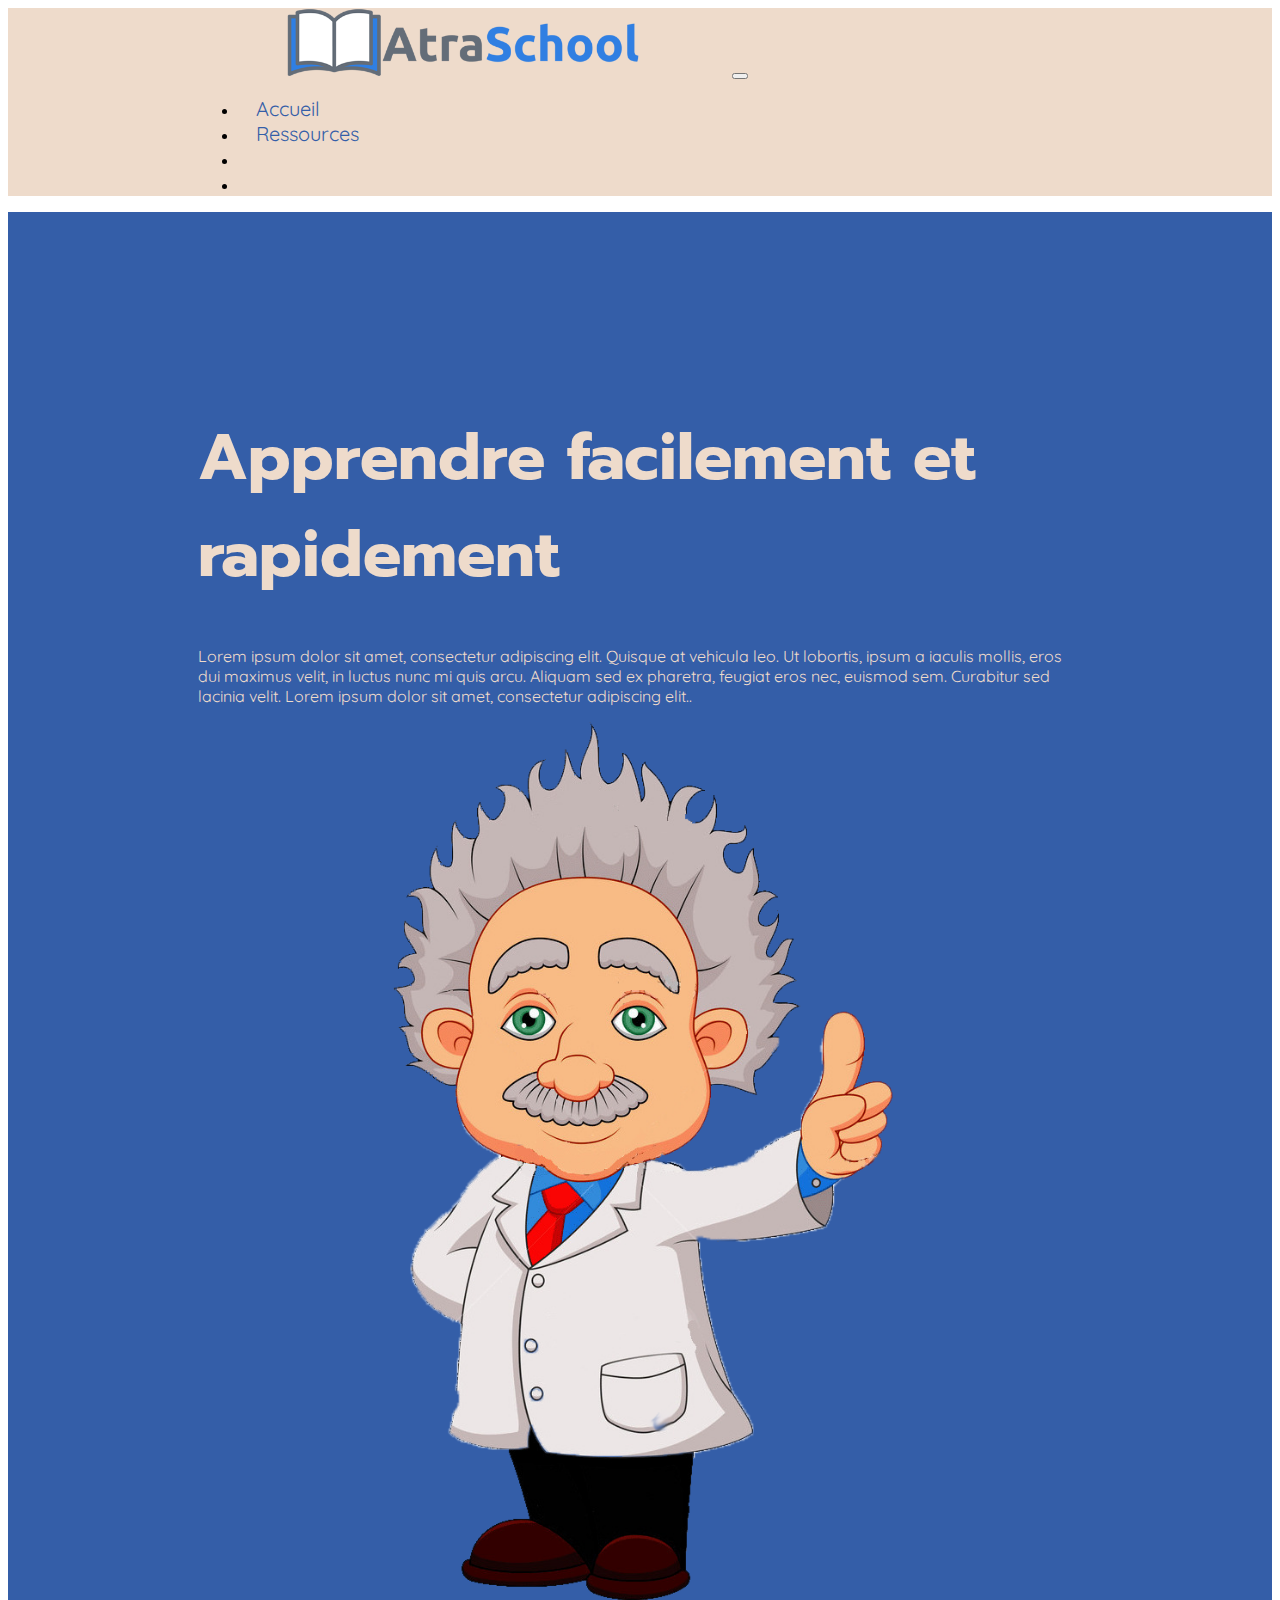
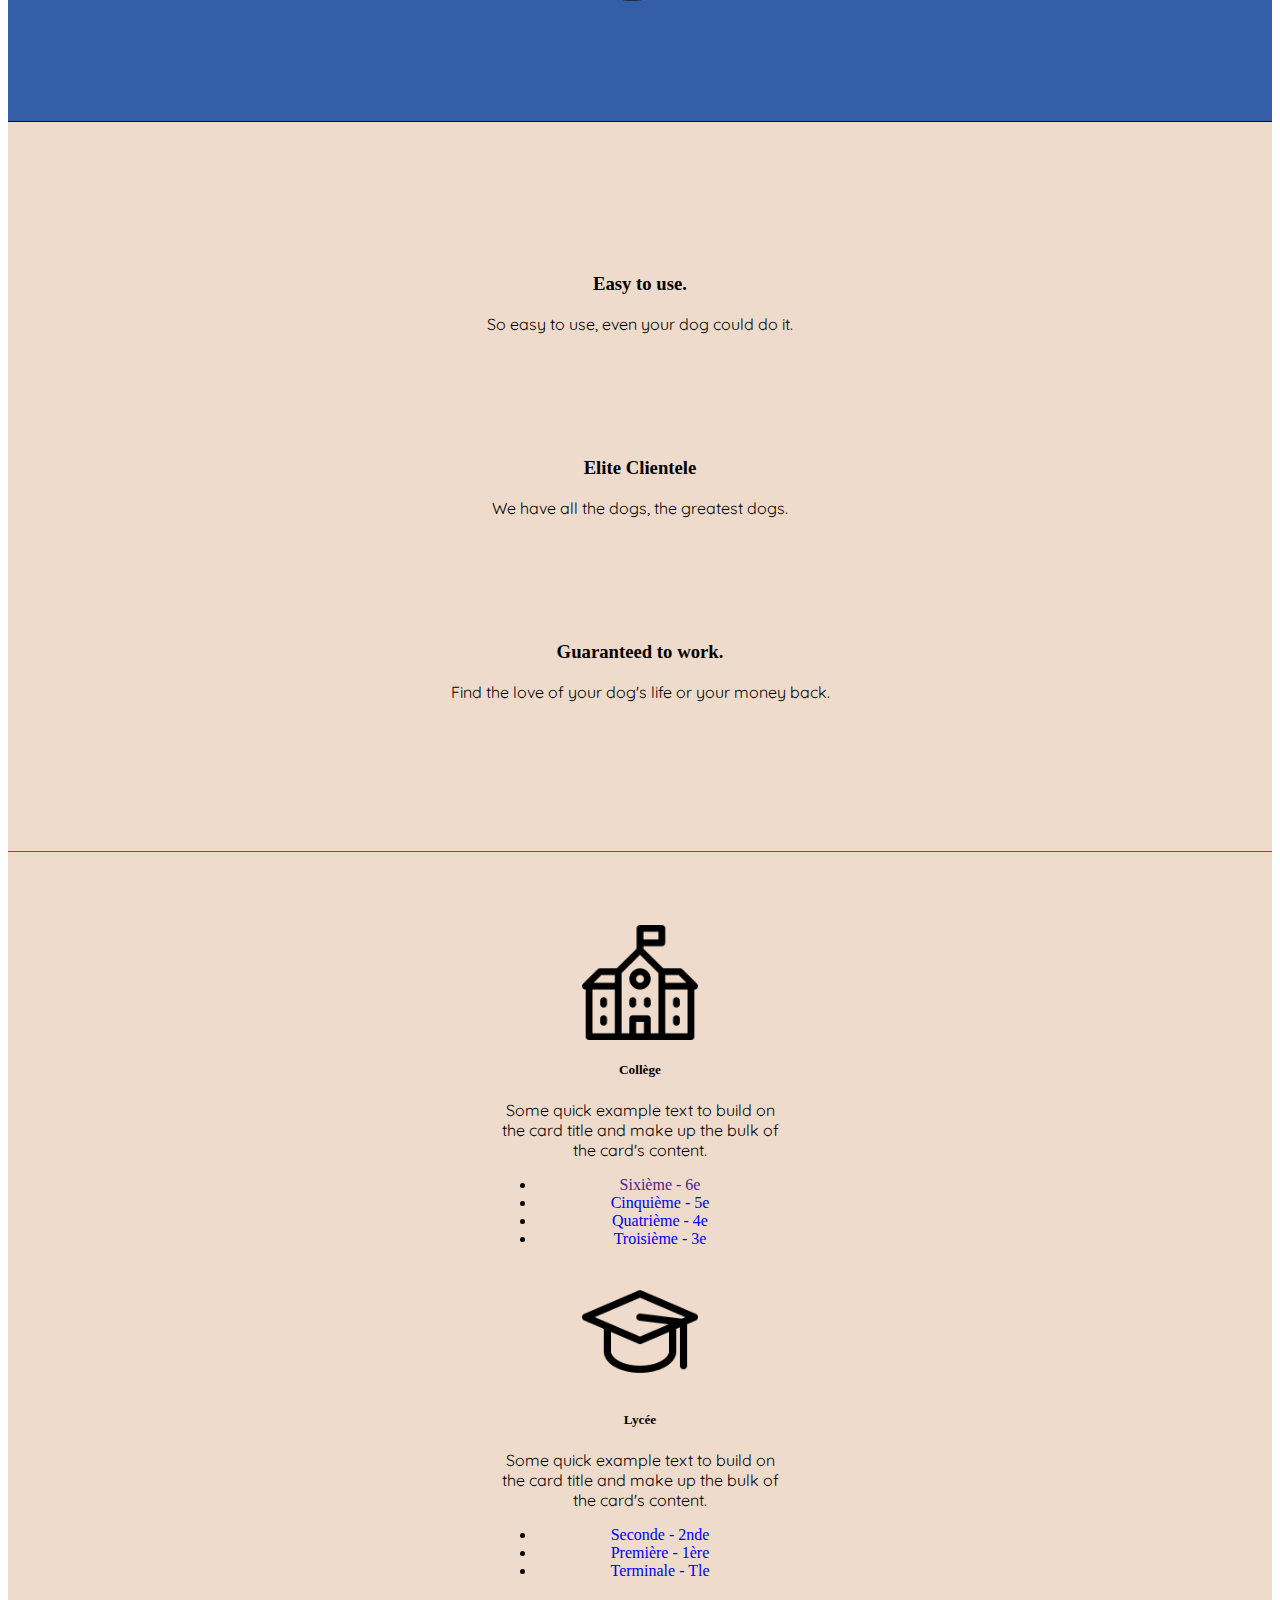
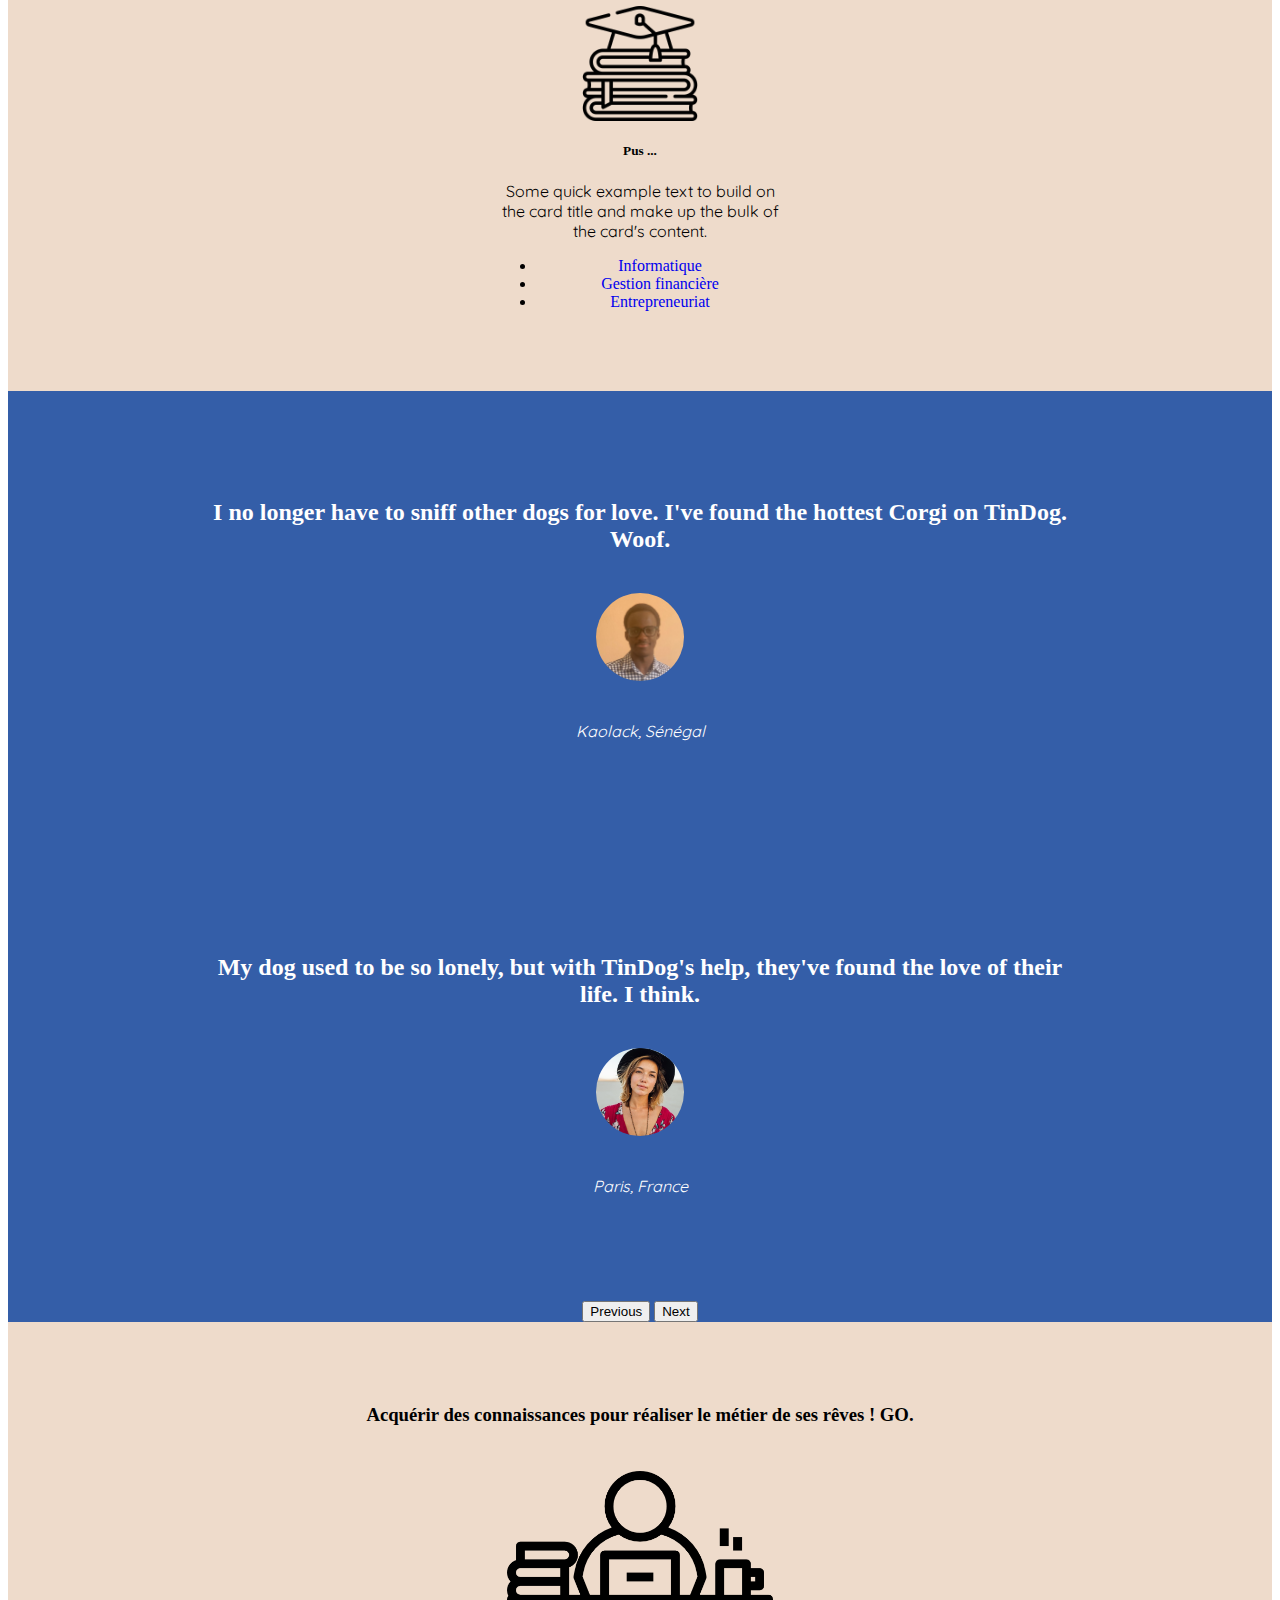
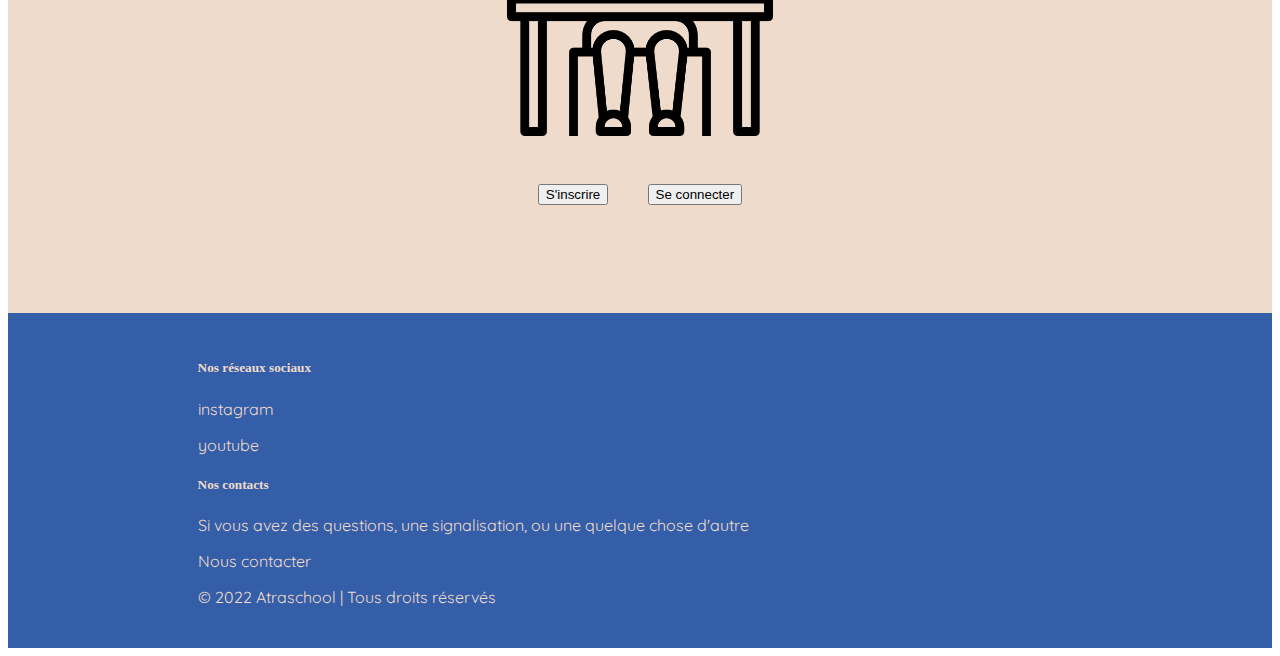
<file: index.html>
<!DOCTYPE html>
<html lang="fr" dir="ltr">

<head>
  <meta charset="utf-8">
  <title>AtraSchool</title>

  <link rel="icon" href="images/icon-logo.png">
  <!-- Google fONT -->
  <link rel="preconnect" href="https://fonts.googleapis.com">
  <link rel="preconnect" href="https://fonts.gstatic.com" crossorigin>
  <link href="https://fonts.googleapis.com/css2?family=Josefin+Sans:wght@500&family=Prompt:wght@500&family=Quicksand&display=swap" rel="stylesheet">

  <!-- CSS Stylesheet -->
  <link href="https://cdn.jsdelivr.net/npm/bootstrap@5.2.0-beta1/dist/css/bootstrap.min.css" rel="stylesheet" integrity="sha384-0evHe/X+R7YkIZDRvuzKMRqM+OrBnVFBL6DOitfPri4tjfHxaWutUpFmBp4vmVor" crossorigin="anonymous">
  <script src="https://cdn.jsdelivr.net/npm/bootstrap@5.2.0-beta1/dist/js/bootstrap.bundle.min.js" integrity="sha384-pprn3073KE6tl6bjs2QrFaJGz5/SUsLqktiwsUTF55Jfv3qYSDhgCecCxMW52nD2" crossorigin="anonymous"></script>
  <link rel="stylesheet" href="css/styles.css">

  <!-- Font Awesome -->
  <link rel="stylesheet" href="https://cdnjs.cloudflare.com/ajax/libs/font-awesome/6.1.1/css/all.min.css" integrity="sha512-KfkfwYDsLkIlwQp6LFnl8zNdLGxu9YAA1QvwINks4PhcElQSvqcyVLLD9aMhXd13uQjoXtEKNosOWaZqXgel0g==" crossorigin="anonymous"
    referrerpolicy="no-referrer" />
</head>

<body>
  <!-- Top -->
  <section id="top">
    <div class="top-navbar">

      <nav class="navbar navbar-expand-lg navbar-light">
        <a class="navbar-brand" href="#"><img class="brand" src="images/logo.png" alt="atraschool-logo"></a>
        <button class="navbar-toggler" type="button" data-bs-toggle="collapse" data-bs-target="#navbarNav" aria-controls="navbarNav" aria-expanded="false" aria-label="Toggle navigation">
          <span class="navbar-toggler-icon"></span>
        </button>
        <div class="collapse navbar-collapse" id="navbarNav">
          <ul class="navbar-nav ms-auto">
            <li class="nav-item">
              <a class="nav-link" href="index.html">Accueil</a>
            </li>
            <li class="nav-item">
              <a class="nav-link" href="#ressources">Ressources</a>
            </li>
            <li class="nav-item">
              <a class="nav-link btn-sign-up" href="sign-up.html"><i class="fa-solid fa-user-plus"></i></a>
            </li>
            <li class="nav-item btn-sign-in">
              <a class="nav-link" href="sign-in.html"><i class="fa-solid fa-right-to-bracket"></i></a>
            </li>
          </ul>
        </div>
      </nav>
    </div>
  </section>

  <!--<embed src="documents/h-l1-tle.pdf" width="80%"  height="50%" type='application/pdf'/>-->
  <!-- home presentation -->
  <section id="home-presentation">
    <div class="row">
      <div class="text-presentation col-lg-6">
        <h1>Apprendre facilement et rapidement</h1>
        <p>Lorem ipsum dolor sit amet, consectetur adipiscing elit. Quisque at vehicula leo.
          Ut lobortis, ipsum a iaculis mollis, eros dui maximus velit, in luctus nunc mi quis arcu.
          Aliquam sed ex pharetra, feugiat eros nec, euismod sem. Curabitur sed lacinia velit. Lorem
          ipsum dolor sit amet, consectetur adipiscing elit..</p>
      </div>
      <div class="mascotte-block col-lg-6">
        <img class="mascotte-einstein" src="images/mascotte-einstein.png" alt="mascotte-einstein">
      </div>
    </div>
  </section>

  <!-- features -->
  <section id="features">
    <div class="row ft-row">
      <div class="col-lg-4 ft-col-lg-4">
        <i class="fa-solid fa-circle-check ft-icons fa-4px"></i>
        <h3>Easy to use.</h3>
        <p>So easy to use, even your dog could do it.</p>
      </div>
      <div class="col-lg-4  ft-col-lg-4">
        <i class="fa-solid fa-bullseye ft-icons fa-4px"></i>
        <h3>Elite Clientele</h3>
        <p>We have all the dogs, the greatest dogs.</p>
      </div>
      <div class="col-lg-4  ft-col-lg-4 fa-4px">
        <i class="fa-solid fa-heart ft-icons"></i>
        <h3>Guaranteed to work.</h3>
        <p>Find the love of your dog's life or your money back.</p>
      </div>
    </div>
  </section>
  <!-- cours -->
  <section id="ressources">
    <div class="row card-group-course">
      <div class="col-lg-4 col-md-4 col-sm-12">
        <div class="card" style="width: 18rem;">
          <div class="container-img-card-course">
            <img src="images/school.png" class="card-img-top" alt="school-img">
          </div>

          <div class="card-body">
            <h5 class="card-title">Collège</h5>
            <p class="card-text">Some quick example text to build on the card title and make up the bulk of the card's content.</p>
          </div>
          <ul class="list-group list-group-flush">
            <li class="list-group-item"><a href="">Sixième - 6e </a></li>
            <li class="list-group-item"><a href="#">Cinquième - 5e </a></li>
            <li class="list-group-item"><a href="#">Quatrième - 4e </a></li>
            <li class="list-group-item"><a href="#">Troisième - 3e </a></li>
          </ul>
        </div>
      </div>

      <div class="col-lg-4 col-md-4 col-sm-12">
        <div class="card " style="width: 18rem;">
          <div class="container-img-card-course">
            <img src="images/graduation-hat.png" class="card-img-top" alt="graduation-hat-img">
          </div>
          <div class="card-body">
            <h5 class="card-title">Lycée</h5>
            <p class="card-text">Some quick example text to build on the card title and make up the bulk of the card's content.</p>
          </div>
          <ul class="list-group list-group-flush">
            <li class="list-group-item"><a href="#">Seconde - 2nde </a></li>
            <li class="list-group-item"><a href="#">Première - 1ère </a></li>
            <li class="list-group-item"><a href="Tle.html">Terminale - Tle </a></li>
          </ul>
        </div>
      </div>

      <div class="col-lg-4 col-md-4 col-sm-12">
        <div class="card " style="width: 18rem;">
          <div class="container-img-card-course">
            <img src="images/education.png" class="card-img-top" alt="education-card-img">
          </div>
          <div class="card-body">
            <h5 class="card-title">Pus ...</h5>
            <p class="card-text">Some quick example text to build on the card title and make up the bulk of the card's content.</p>
          </div>
          <ul class="list-group list-group-flush">
            <li class="list-group-item"><a href="#">Informatique </a></li>
            <li class="list-group-item"><a href="#">Gestion financière</a></li>
            <li class="list-group-item"><a href="#">Entrepreneuriat</a></li>
          </ul>
        </div>
      </div>

    </div>
  </section>

  <!-- exercices -->
  <section id="exercices">

  </section>


  <!-- testimonials -->
  <section id="testimonials">
    <div id="carouselExampleControls" class="carousel slide" data-bs-ride="carousel">
      <div class="carousel-inner">
        <div class="carousel-item active">
          <h2>I no longer have to sniff other dogs for love. I've found the hottest Corgi on TinDog. Woof.</h2>
          <img class="testimonial-img" src="images/pape.jpeg" alt="dog-profile">
          <p class="place">Kaolack, Sénégal</p>
        </div>
        <div class="carousel-item">
          <h2 class="testimonial-text">My dog used to be so lonely, but with TinDog's help, they've found the love of their life. I think.</h2>
          <img class="testimonial-img" src="images/lady-img.jpg" alt="lady-profile">
          <p class="place">Paris, France</p>
        </div>
      </div>
      <button class="carousel-control-prev" type="button" data-bs-target="#carouselExampleControls" data-bs-slide="prev">
        <span class="carousel-control-prev-icon" aria-hidden="true"></span>
        <span class="visually-hidden">Previous</span>
      </button>
      <button class="carousel-control-next" type="button" data-bs-target="#carouselExampleControls" data-bs-slide="next">
        <span class="carousel-control-next-icon" aria-hidden="true"></span>
        <span class="visually-hidden">Next</span>
      </button>
    </div>
  </section>


  <!-- call to action -->
  <section id="cta">
    <h3 class="cta-h3">Acquérir des connaissances pour réaliser le métier de ses rêves ! GO.</h3>
    <div class="row">
      <div class="col-lg-12">
        <img class="studying-img" src="images/studying-img.png" alt="studying-img">
      </div>
      <div class="col-lg-12">
        <button class="btn btn-lg btn-outline-dark sign-button " type="button">S'inscrire</button>
        <button class="btn btn-lg btn-dark sign-button " type="button">Se connecter</button>
      </div>
    </div>
  </section>

  <!-- footer -->
  <section id="footer">
    <div class="row">
      <div class="social-media col-lg-6">
        <h5>Nos réseaux sociaux</h5>
        <p><a href="#"><i class="fa-brands fa-instagram fa-footer"></i> instagram</a></p>
        <p><a href="#"><i class="fa-brands fa-youtube"></i> youtube</a></p>
        <!--<a href="index.html"><img class="footer-brand brand" src="images/logo.png" alt=""></a>-->
      </div>
      <div class="contacts col-lg-6">
        <h5>Nos contacts</h5>
        <p>Si vous avez des questions, une signalisation, ou une quelque chose d'autre </p>
        <p><a href="mailto:atraschool@gmail.com?subject=feedback"><i class="fa-solid fa-envelope fa-footer"></i> Nous contacter</a></p>
        <p class="copyright-text">© 2022 Atraschool | Tous droits réservés </p>
      </div>
    </div>
  </section>
</body>

</html>
</file>
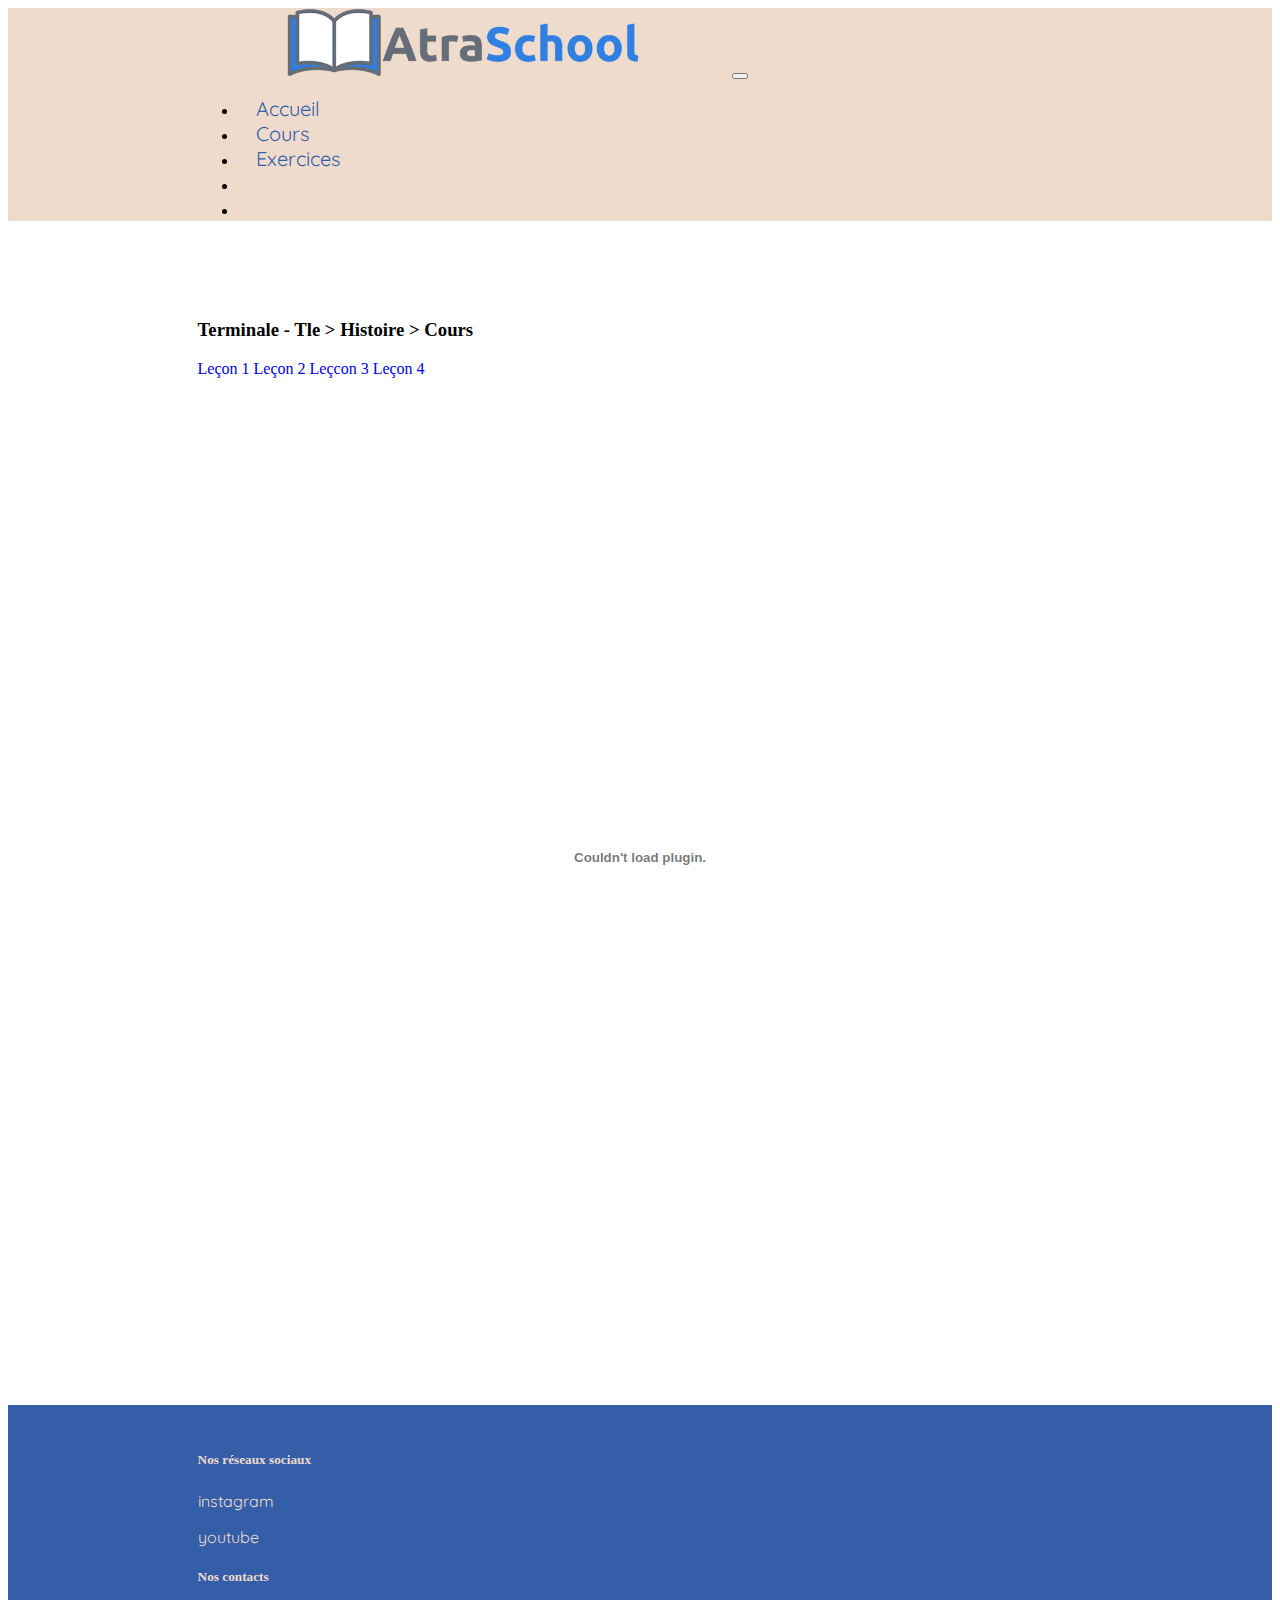
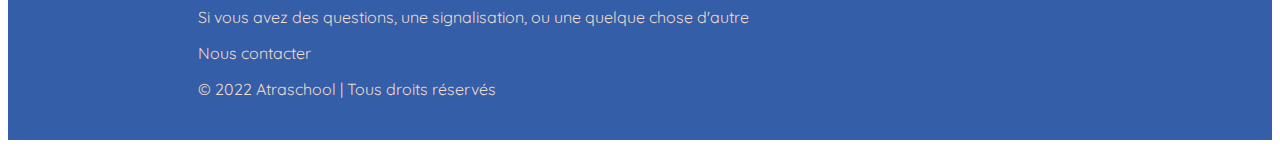
<file: l1-h-tle.html>
<!DOCTYPE html>
<html lang="fr" dir="ltr">

<head>
  <meta charset="utf-8">
  <title>AtraSchool</title>

  <link rel="icon" href="images/icon-logo.png">
  <!-- Google fONT -->
  <link rel="preconnect" href="https://fonts.googleapis.com">
  <link rel="preconnect" href="https://fonts.gstatic.com" crossorigin>
  <link href="https://fonts.googleapis.com/css2?family=Josefin+Sans:wght@500&family=Prompt:wght@500&family=Quicksand&display=swap" rel="stylesheet">

  <!-- CSS Stylesheet -->
  <link href="https://cdn.jsdelivr.net/npm/bootstrap@5.2.0-beta1/dist/css/bootstrap.min.css" rel="stylesheet" integrity="sha384-0evHe/X+R7YkIZDRvuzKMRqM+OrBnVFBL6DOitfPri4tjfHxaWutUpFmBp4vmVor" crossorigin="anonymous">
  <script src="https://cdn.jsdelivr.net/npm/bootstrap@5.2.0-beta1/dist/js/bootstrap.bundle.min.js" integrity="sha384-pprn3073KE6tl6bjs2QrFaJGz5/SUsLqktiwsUTF55Jfv3qYSDhgCecCxMW52nD2" crossorigin="anonymous"></script>
  <link rel="stylesheet" href="css/styles.css">

  <!-- Font Awesome -->
  <link rel="stylesheet" href="https://cdnjs.cloudflare.com/ajax/libs/font-awesome/6.1.1/css/all.min.css" integrity="sha512-KfkfwYDsLkIlwQp6LFnl8zNdLGxu9YAA1QvwINks4PhcElQSvqcyVLLD9aMhXd13uQjoXtEKNosOWaZqXgel0g==" crossorigin="anonymous"
    referrerpolicy="no-referrer" />
</head>

<body>
  <!-- Top -->
  <section id="top">
    <div class="top-navbar">

      <nav class="navbar navbar-expand-lg navbar-light">
        <a class="navbar-brand" href="#"><img class="brand" src="images/logo.png" alt="atraschool-logo"></a>
        <button class="navbar-toggler" type="button" data-bs-toggle="collapse" data-bs-target="#navbarNav" aria-controls="navbarNav" aria-expanded="false" aria-label="Toggle navigation">
          <span class="navbar-toggler-icon"></span>
        </button>
        <div class="collapse navbar-collapse" id="navbarNav">
          <ul class="navbar-nav ms-auto">
            <li class="nav-item">
              <a class="nav-link" href="index.html">Accueil</a>
            </li>
            <li class="nav-item">
              <a class="nav-link" href="cours.html">Cours</a>
            </li>
            <li class="nav-item">
              <a class="nav-link" href="exercices.html">Exercices</a>
            </li>
            <li class="nav-item">
              <a class="nav-link btn-sign-up" href="sign-up.html"><i class="fa-solid fa-user-plus"></i></a>
            </li>
            <li class="nav-item btn-sign-in">
              <a class="nav-link" href="sign-in.html"><i class="fa-solid fa-right-to-bracket"></i></a>
            </li>
          </ul>
        </div>
      </nav>
    </div>
  </section>

  <!-- lecture cours -->
  <section id="cours">
    <h3>Terminale - Tle > Histoire > Cours</h3>
    <div class="row">
      <div class="col-3">
        <div id="list-example" class="list-group">
          <a class="list-group-item list-group-item-action" href="l1-h-tle.html">Leçon 1</a>
          <a class="list-group-item list-group-item-action" href="l2-h-tle.html">Leçon 2</a>
          <a class="list-group-item list-group-item-action" href="#list-item-3">Leçcon 3</a>
          <a class="list-group-item list-group-item-action" href="#list-item-4">Leçon 4</a>
        </div>
      </div>
      <div class="col-9">
        <div data-bs-spy="scroll" data-bs-target="#list-example" data-bs-smooth-scroll="true" class="scrollspy-example" tabindex="0">
          <embed src="cours/l1-h-tle.pdf" width="100%"  height="960px" type='application/pdf'/>
        </div>
      </div>
    </div>
  </section>

  <section id="footer">
    <div class="row">
      <div class="social-media col-lg-6">
        <h5>Nos réseaux sociaux</h5>
        <p><a href="#"><i class="fa-brands fa-instagram fa-footer"></i> instagram</a></p>
        <p><a href="#"><i class="fa-brands fa-youtube"></i> youtube</a></p>
        <!--<a href="index.html"><img class="footer-brand brand" src="images/logo.png" alt=""></a>-->
      </div>
      <div class="contacts col-lg-6">
        <h5>Nos contacts</h5>
        <p>Si vous avez des questions, une signalisation, ou une quelque chose d'autre </p>
        <p><a href="mailto:atraschool@gmail.com?subject=feedback"><i class="fa-solid fa-envelope fa-footer"></i> Nous contacter</a></p>
        <p class="copyright-text">© 2022 Atraschool | Tous droits réservés </p>
      </div>
    </div>
  </section>
</body>

</html>
</file>
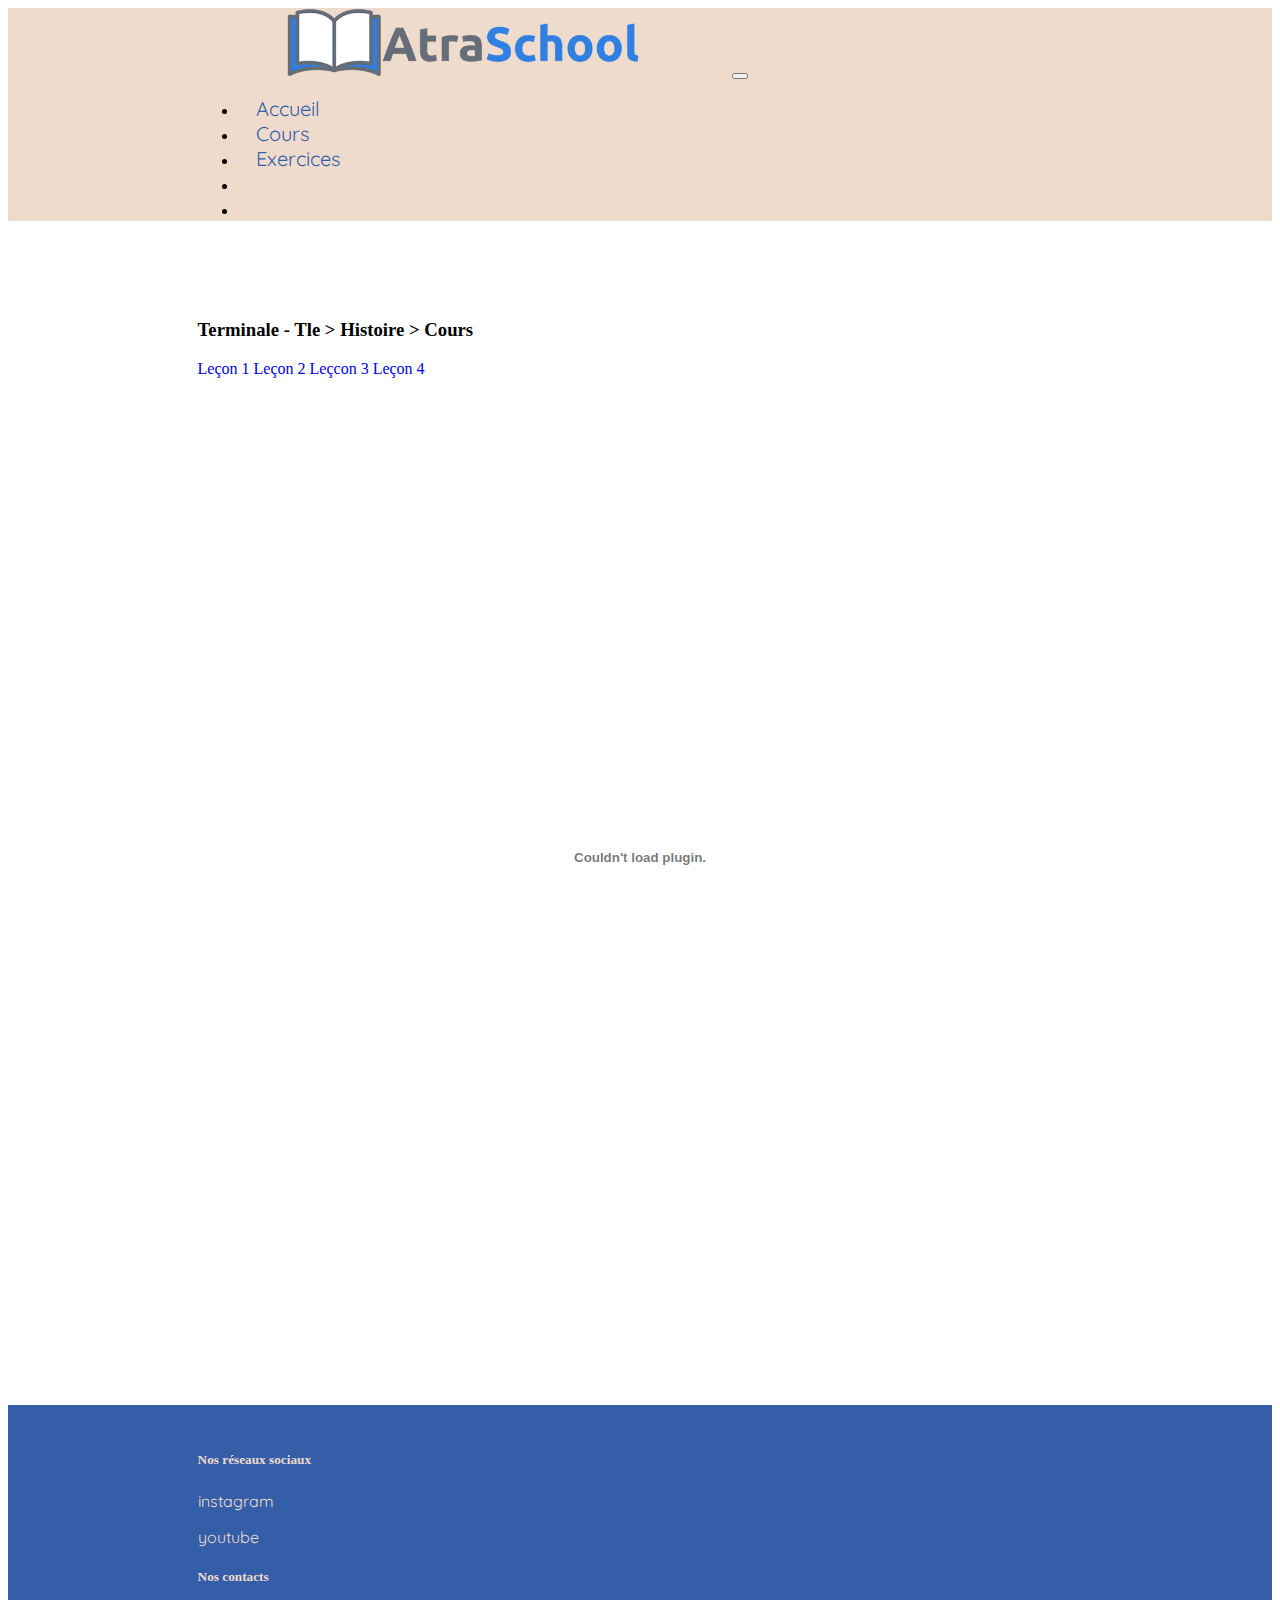
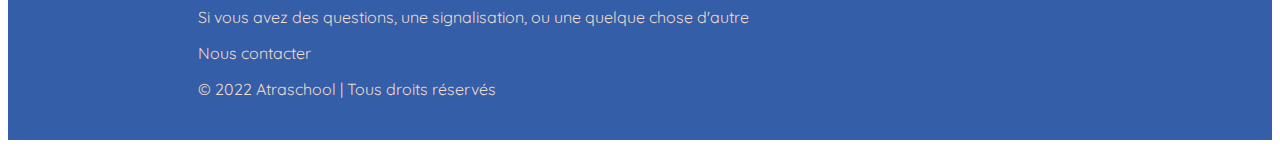
<file: l2-h-tle.html>
<!DOCTYPE html>
<html lang="fr" dir="ltr">

<head>
  <meta charset="utf-8">
  <title>AtraSchool</title>

  <link rel="icon" href="images/icon-logo.png">
  <!-- Google fONT -->
  <link rel="preconnect" href="https://fonts.googleapis.com">
  <link rel="preconnect" href="https://fonts.gstatic.com" crossorigin>
  <link href="https://fonts.googleapis.com/css2?family=Josefin+Sans:wght@500&family=Prompt:wght@500&family=Quicksand&display=swap" rel="stylesheet">

  <!-- CSS Stylesheet -->
  <link href="https://cdn.jsdelivr.net/npm/bootstrap@5.2.0-beta1/dist/css/bootstrap.min.css" rel="stylesheet" integrity="sha384-0evHe/X+R7YkIZDRvuzKMRqM+OrBnVFBL6DOitfPri4tjfHxaWutUpFmBp4vmVor" crossorigin="anonymous">
  <script src="https://cdn.jsdelivr.net/npm/bootstrap@5.2.0-beta1/dist/js/bootstrap.bundle.min.js" integrity="sha384-pprn3073KE6tl6bjs2QrFaJGz5/SUsLqktiwsUTF55Jfv3qYSDhgCecCxMW52nD2" crossorigin="anonymous"></script>
  <link rel="stylesheet" href="css/styles.css">

  <!-- Font Awesome -->
  <link rel="stylesheet" href="https://cdnjs.cloudflare.com/ajax/libs/font-awesome/6.1.1/css/all.min.css" integrity="sha512-KfkfwYDsLkIlwQp6LFnl8zNdLGxu9YAA1QvwINks4PhcElQSvqcyVLLD9aMhXd13uQjoXtEKNosOWaZqXgel0g==" crossorigin="anonymous"
    referrerpolicy="no-referrer" />
</head>

<body>
  <!-- Top -->
  <section id="top">
    <div class="top-navbar">

      <nav class="navbar navbar-expand-lg navbar-light">
        <a class="navbar-brand" href="#"><img class="brand" src="images/logo.png" alt="atraschool-logo"></a>
        <button class="navbar-toggler" type="button" data-bs-toggle="collapse" data-bs-target="#navbarNav" aria-controls="navbarNav" aria-expanded="false" aria-label="Toggle navigation">
          <span class="navbar-toggler-icon"></span>
        </button>
        <div class="collapse navbar-collapse" id="navbarNav">
          <ul class="navbar-nav ms-auto">
            <li class="nav-item">
              <a class="nav-link" href="index.html">Accueil</a>
            </li>
            <li class="nav-item">
              <a class="nav-link" href="cours.html">Cours</a>
            </li>
            <li class="nav-item">
              <a class="nav-link" href="exercices.html">Exercices</a>
            </li>
            <li class="nav-item">
              <a class="nav-link btn-sign-up" href="sign-up.html"><i class="fa-solid fa-user-plus"></i></a>
            </li>
            <li class="nav-item btn-sign-in">
              <a class="nav-link" href="sign-in.html"><i class="fa-solid fa-right-to-bracket"></i></a>
            </li>
          </ul>
        </div>
      </nav>
    </div>
  </section>

  <!-- lecture cours -->
  <section id="cours">
    <h3>Terminale - Tle > Histoire > Cours</h3>
    <div class="row">
      <div class="col-3">
        <div id="list-example" class="list-group">
          <a class="list-group-item list-group-item-action" href="l1-h-tle.html">Leçon 1</a>
          <a class="list-group-item list-group-item-action" href="l2-h-tle.html">Leçon 2</a>
          <a class="list-group-item list-group-item-action" href="#list-item-3">Leçcon 3</a>
          <a class="list-group-item list-group-item-action" href="#list-item-4">Leçon 4</a>
        </div>
      </div>
      <div class="col-9">
        <div data-bs-spy="scroll" data-bs-target="#list-example" data-bs-smooth-scroll="true" class="scrollspy-example" tabindex="0">
          <embed src="cours/l2-h-tle.pdf" width="100%"  height="960px" type='application/pdf'/>
        </div>
      </div>
    </div>
  </section>

  <section id="footer">
    <div class="row">
      <div class="social-media col-lg-6">
        <h5>Nos réseaux sociaux</h5>
        <p><a href="#"><i class="fa-brands fa-instagram fa-footer"></i> instagram</a></p>
        <p><a href="#"><i class="fa-brands fa-youtube"></i> youtube</a></p>
        <!--<a href="index.html"><img class="footer-brand brand" src="images/logo.png" alt=""></a>-->
      </div>
      <div class="contacts col-lg-6">
        <h5>Nos contacts</h5>
        <p>Si vous avez des questions, une signalisation, ou une quelque chose d'autre </p>
        <p><a href="mailto:atraschool@gmail.com?subject=feedback"><i class="fa-solid fa-envelope fa-footer"></i> Nous contacter</a></p>
        <p class="copyright-text">© 2022 Atraschool | Tous droits réservés </p>
      </div>
    </div>
  </section>
</body>

</html>
</file>
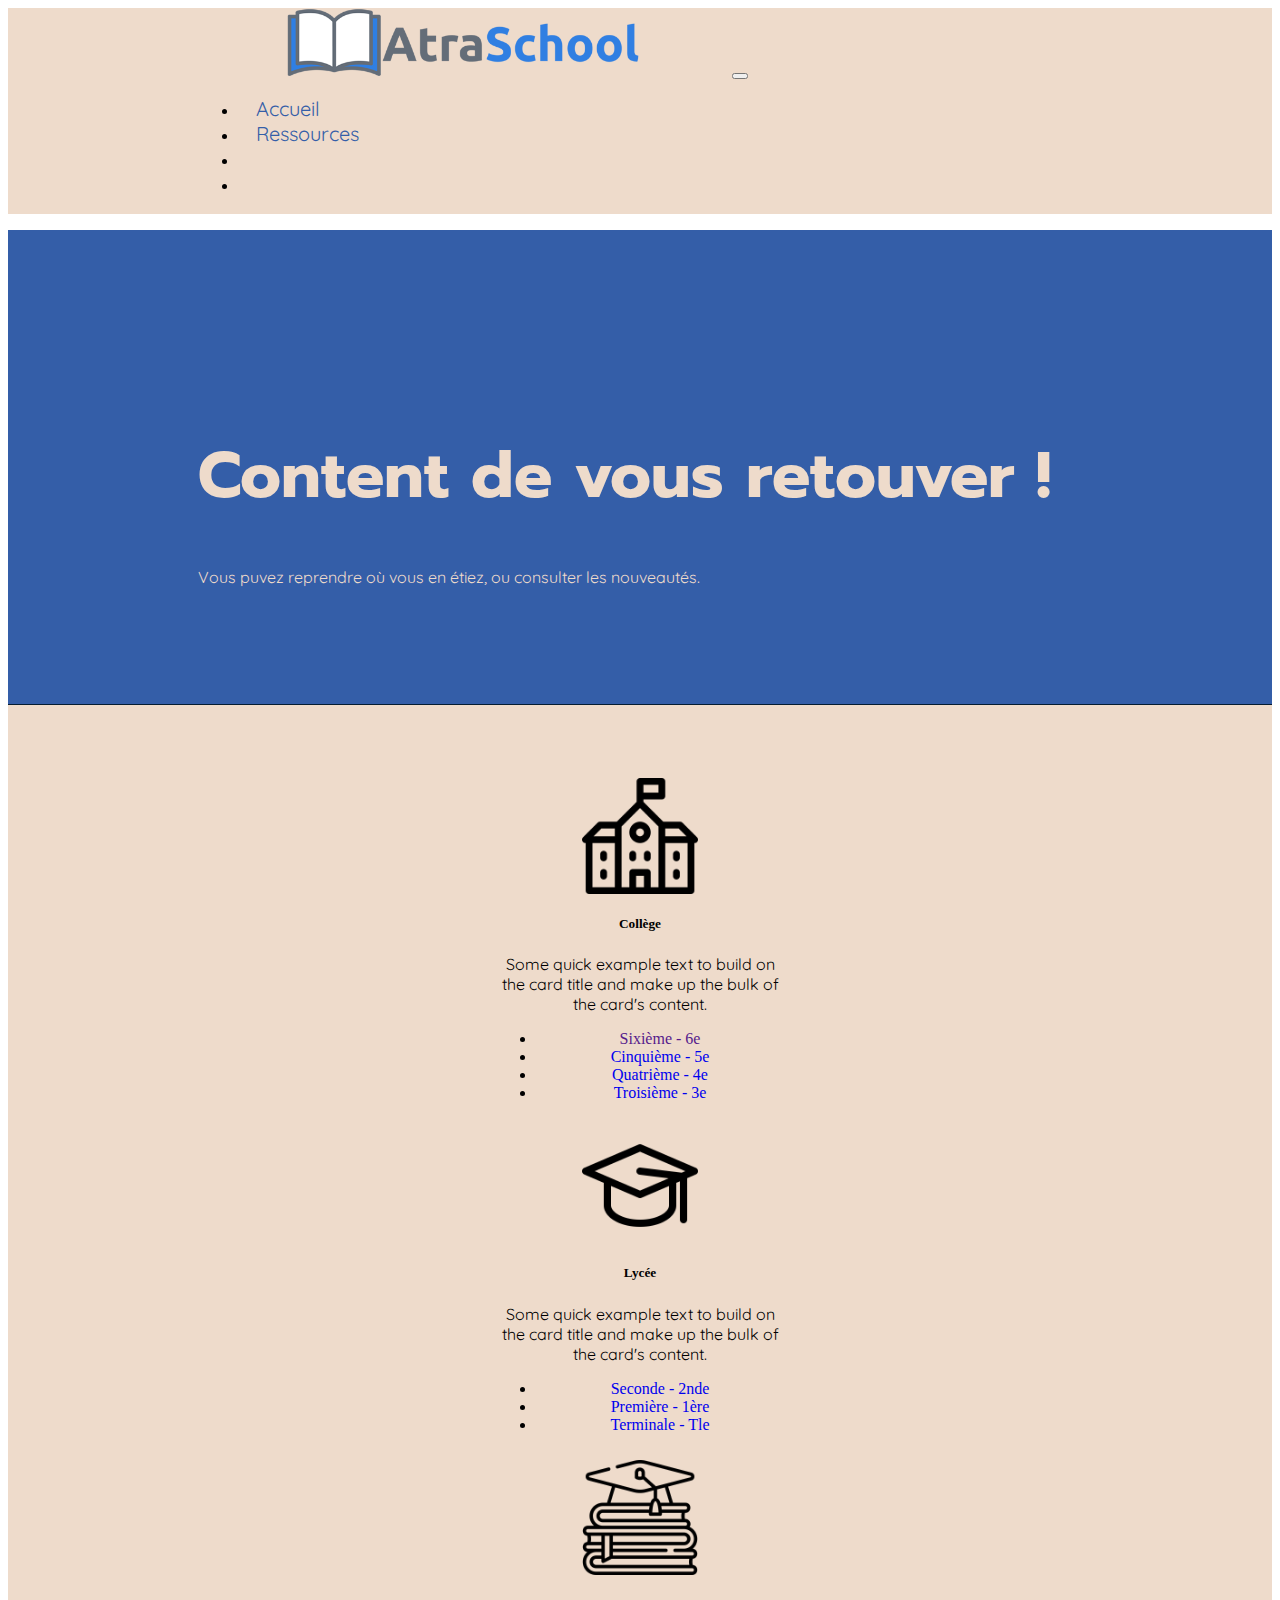
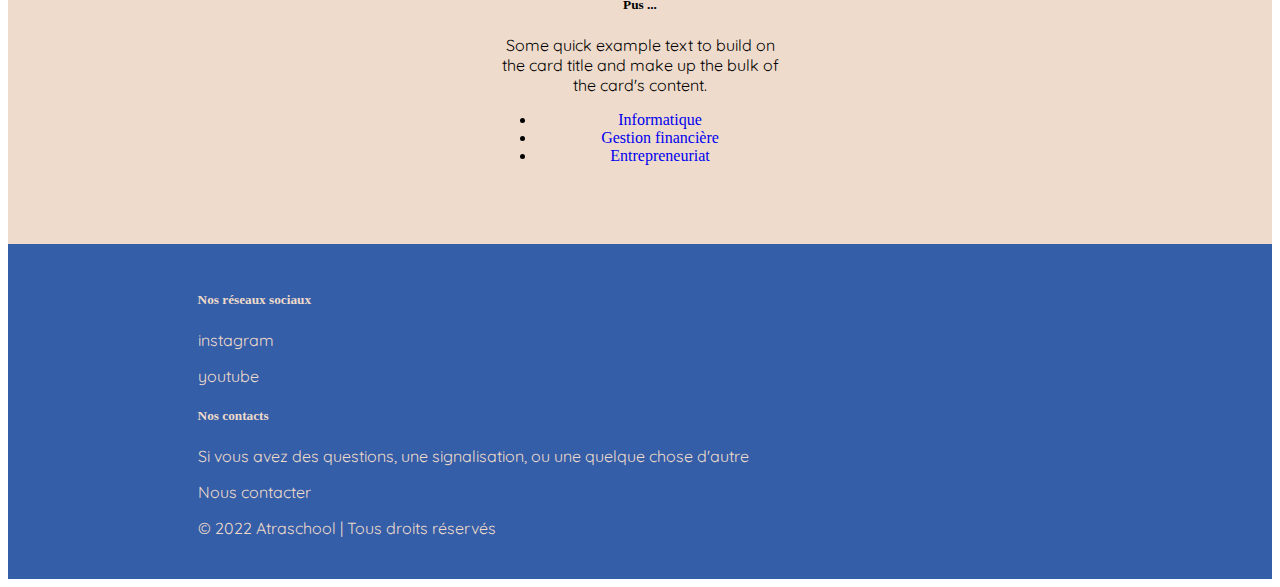
<file: profil.html>
<!DOCTYPE html>
<html lang="fr" dir="ltr">

<head>
  <meta charset="utf-8">
  <title>AtraSchool</title>

  <link rel="icon" href="images/icon-logo.png">
  <!-- Google fONT -->
  <link rel="preconnect" href="https://fonts.googleapis.com">
  <link rel="preconnect" href="https://fonts.gstatic.com" crossorigin>
  <link href="https://fonts.googleapis.com/css2?family=Josefin+Sans:wght@500&family=Prompt:wght@500&family=Quicksand&display=swap" rel="stylesheet">

  <!-- CSS Stylesheet -->
  <link href="https://cdn.jsdelivr.net/npm/bootstrap@5.2.0-beta1/dist/css/bootstrap.min.css" rel="stylesheet" integrity="sha384-0evHe/X+R7YkIZDRvuzKMRqM+OrBnVFBL6DOitfPri4tjfHxaWutUpFmBp4vmVor" crossorigin="anonymous">
  <script src="https://cdn.jsdelivr.net/npm/bootstrap@5.2.0-beta1/dist/js/bootstrap.bundle.min.js" integrity="sha384-pprn3073KE6tl6bjs2QrFaJGz5/SUsLqktiwsUTF55Jfv3qYSDhgCecCxMW52nD2" crossorigin="anonymous"></script>
  <link rel="stylesheet" href="css/styles.css">

  <!-- Font Awesome -->
  <link rel="stylesheet" href="https://cdnjs.cloudflare.com/ajax/libs/font-awesome/6.1.1/css/all.min.css" integrity="sha512-KfkfwYDsLkIlwQp6LFnl8zNdLGxu9YAA1QvwINks4PhcElQSvqcyVLLD9aMhXd13uQjoXtEKNosOWaZqXgel0g==" crossorigin="anonymous"
    referrerpolicy="no-referrer" />
</head>

<body>
  <!-- Top -->
  <section id="top">
    <div class="top-navbar">

      <nav class="navbar navbar-expand-lg navbar-light">
        <a class="navbar-brand" href="profil.html"><img class="brand" src="images/logo.png" alt="atraschool-logo"></a>
        <button class="navbar-toggler" type="button" data-bs-toggle="collapse" data-bs-target="#navbarNav" aria-controls="navbarNav" aria-expanded="false" aria-label="Toggle navigation">
          <span class="navbar-toggler-icon"></span>
        </button>
        <div class="collapse navbar-collapse" id="navbarNav">
          <ul class="navbar-nav ms-auto">
            <li class="nav-item">
              <a class="nav-link" href="profil.html">Accueil</a>
            </li>
            <li class="nav-item">
              <a class="nav-link" href="#ressources">Ressources</a>
            </li>
            <li class="nav-item">
              <a class="nav-link btn-sign-up" href=""><i class="fa-solid fa-bell"></i></a>
            </li>
            <li class="nav-item btn-sign-in">
              <a class="nav-link" href="settings.html"><i class="fa-sharp fa-solid fa-gear"></i></i></a>
            </li>
            <li class="nav-item dropdown">
              <a type="button" class="nav-link dropbtn" href=""><i class="fa-solid fa-user"></i></a>
              <div class="dropdown-content">
                <a href="settings">Paramètres du compte </a>
                <a href="#">Déconnexion</a>
              </div>
            </li>
          </ul>
        </div>
      </nav>
    </div>
  </section>

  <section id="home-presentation">
    <div class="row">
      <div class="text-presentation ">
        <h1>Content de vous retouver !</h1>
        <p>Vous puvez reprendre où vous en étiez, ou consulter les nouveautés.</p>
      </div>
      
    </div>
  </section>

   <!-- cours -->
   <section id="ressources">
    <div class="row card-group-course">
      <div class="col-lg-4 col-md-4 col-sm-12">
        <div class="card" style="width: 18rem;">
          <div class="container-img-card-course">
            <img src="images/school.png" class="card-img-top" alt="school-img">
          </div>

          <div class="card-body">
            <h5 class="card-title">Collège</h5>
            <p class="card-text">Some quick example text to build on the card title and make up the bulk of the card's content.</p>
          </div>
          <ul class="list-group list-group-flush">
            <li class="list-group-item"><a href="">Sixième - 6e </a></li>
            <li class="list-group-item"><a href="#">Cinquième - 5e </a></li>
            <li class="list-group-item"><a href="#">Quatrième - 4e </a></li>
            <li class="list-group-item"><a href="#">Troisième - 3e </a></li>
          </ul>
        </div>
      </div>

      <div class="col-lg-4 col-md-4 col-sm-12">
        <div class="card " style="width: 18rem;">
          <div class="container-img-card-course">
            <img src="images/graduation-hat.png" class="card-img-top" alt="graduation-hat-img">
          </div>
          <div class="card-body">
            <h5 class="card-title">Lycée</h5>
            <p class="card-text">Some quick example text to build on the card title and make up the bulk of the card's content.</p>
          </div>
          <ul class="list-group list-group-flush">
            <li class="list-group-item"><a href="#">Seconde - 2nde </a></li>
            <li class="list-group-item"><a href="#">Première - 1ère </a></li>
            <li class="list-group-item"><a href="Tle.html">Terminale - Tle </a></li>
          </ul>
        </div>
      </div>

      <div class="col-lg-4 col-md-4 col-sm-12">
        <div class="card " style="width: 18rem;">
          <div class="container-img-card-course">
            <img src="images/education.png" class="card-img-top" alt="education-card-img">
          </div>
          <div class="card-body">
            <h5 class="card-title">Pus ...</h5>
            <p class="card-text">Some quick example text to build on the card title and make up the bulk of the card's content.</p>
          </div>
          <ul class="list-group list-group-flush">
            <li class="list-group-item"><a href="#">Informatique </a></li>
            <li class="list-group-item"><a href="#">Gestion financière</a></li>
            <li class="list-group-item"><a href="#">Entrepreneuriat</a></li>
          </ul>
        </div>
      </div>

    </div>
  </section>


  <!-- footer -->
  <section id="footer">
    <div class="row">
      <div class="social-media col-lg-6">
        <h5>Nos réseaux sociaux</h5>
        <p><a href="#"><i class="fa-brands fa-instagram fa-footer"></i> instagram</a></p>
        <p><a href="#"><i class="fa-brands fa-youtube"></i> youtube</a></p>
        <!--<a href="index.html"><img class="footer-brand brand" src="images/logo.png" alt=""></a>-->
      </div>
      <div class="contacts col-lg-6">
        <h5>Nos contacts</h5>
        <p>Si vous avez des questions, une signalisation, ou une quelque chose d'autre </p>
        <p><a href="mailto:atraschool@gmail.com?subject=feedback"><i class="fa-solid fa-envelope fa-footer"></i> Nous contacter</a></p>
        <p class="copyright-text">© 2022 Atraschool | Tous droits réservés </p>
      </div>
    </div>
  </section>
</body>

</html>
</file>
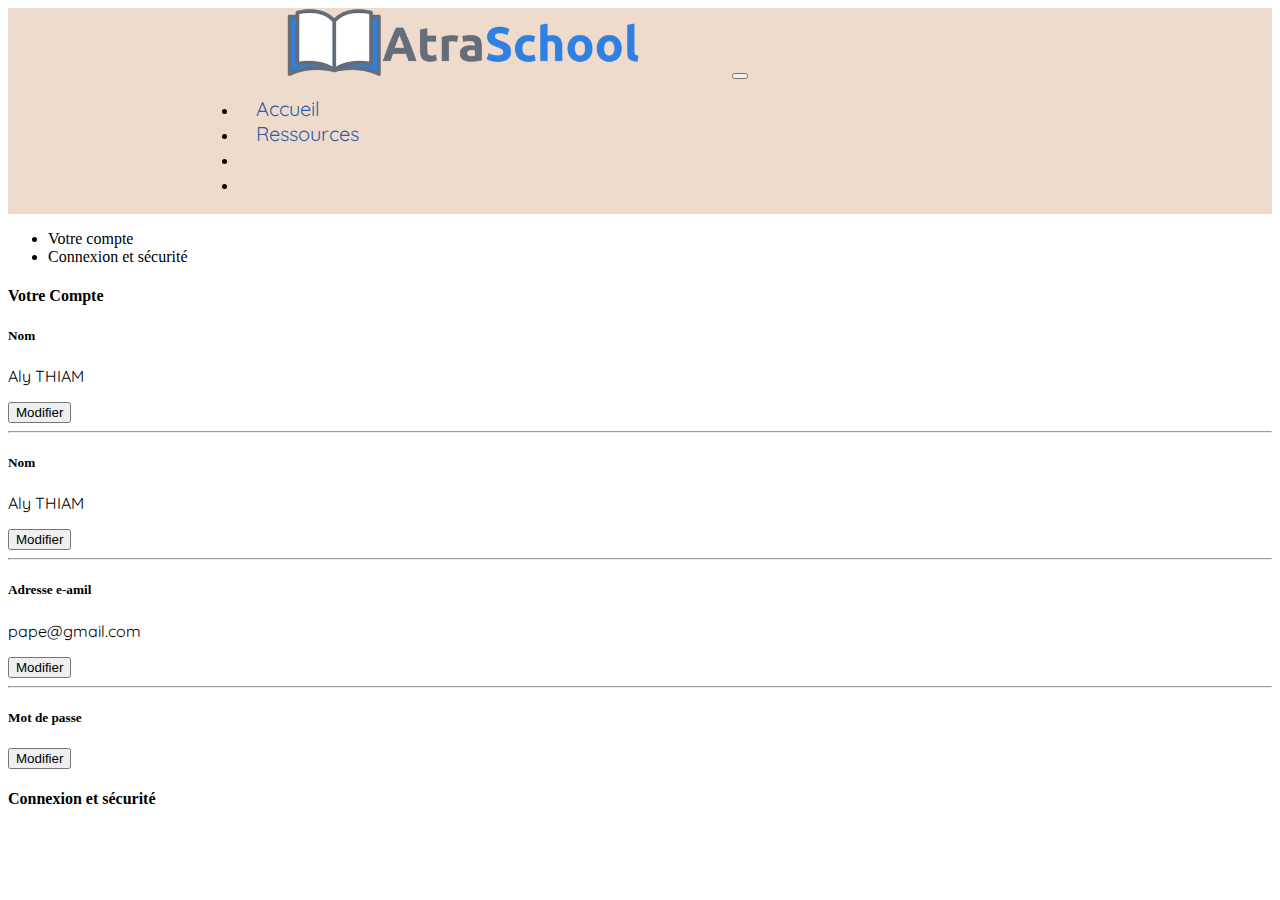
<file: settings.html>
<!DOCTYPE html>
<html lang="fr" dir="ltr">

<head>
  <meta charset="utf-8">
  <title>AtraSchool</title>

  <link rel="icon" href="images/icon-logo.png">
  <!-- Google fONT -->
  <link rel="preconnect" href="https://fonts.googleapis.com">
  <link rel="preconnect" href="https://fonts.gstatic.com" crossorigin>
  <link
    href="https://fonts.googleapis.com/css2?family=Josefin+Sans:wght@500&family=Prompt:wght@500&family=Quicksand&display=swap"
    rel="stylesheet">

  <!-- CSS Stylesheet -->
  <link href="https://cdn.jsdelivr.net/npm/bootstrap@5.2.0-beta1/dist/css/bootstrap.min.css" rel="stylesheet"
    integrity="sha384-0evHe/X+R7YkIZDRvuzKMRqM+OrBnVFBL6DOitfPri4tjfHxaWutUpFmBp4vmVor" crossorigin="anonymous">
  <script src="https://cdn.jsdelivr.net/npm/bootstrap@5.2.0-beta1/dist/js/bootstrap.bundle.min.js"
    integrity="sha384-pprn3073KE6tl6bjs2QrFaJGz5/SUsLqktiwsUTF55Jfv3qYSDhgCecCxMW52nD2"
    crossorigin="anonymous"></script>
  <link rel="stylesheet" href="css/styles.css">

  <!-- Font Awesome -->
  <link rel="stylesheet" href="https://cdnjs.cloudflare.com/ajax/libs/font-awesome/6.1.1/css/all.min.css"
    integrity="sha512-KfkfwYDsLkIlwQp6LFnl8zNdLGxu9YAA1QvwINks4PhcElQSvqcyVLLD9aMhXd13uQjoXtEKNosOWaZqXgel0g=="
    crossorigin="anonymous" referrerpolicy="no-referrer" />
</head>

<body>
  <!-- Top -->
  <section id="top">
    <div class="top-navbar">

      <nav class="navbar navbar-expand-lg navbar-light">
        <a class="navbar-brand" href="profil.html"><img class="brand" src="images/logo.png" alt="atraschool-logo"></a>
        <button class="navbar-toggler" type="button" data-bs-toggle="collapse" data-bs-target="#navbarNav"
          aria-controls="navbarNav" aria-expanded="false" aria-label="Toggle navigation">
          <span class="navbar-toggler-icon"></span>
        </button>
        <div class="collapse navbar-collapse" id="navbarNav">
          <ul class="navbar-nav ms-auto">
            <li class="nav-item">
              <a class="nav-link" href="profil.html">Accueil</a>
            </li>
            <li class="nav-item">
              <a class="nav-link" href="#ressources">Ressources</a>
            </li>
            <li class="nav-item">
              <a class="nav-link btn-sign-up" href="sign-up.html"><i class="fa-solid fa-bell"></i></a>
            </li>
            <li class="nav-item btn-sign-in">
              <a class="nav-link" href="sign-in.html"><i class="fa-sharp fa-solid fa-gear"></i></a>
            </li>
            <li class="nav-item dropdown">
              <a type="button" class="nav-link dropbtn" href=""><i class="fa-solid fa-user"></i></a>
              <div class="dropdown-content">
                <a href="settings">Paramètres du compte </a>
                <a href="#">Déconnexion</a>
              </div>
            </li>
          </ul>
        </div>
      </nav>
    </div>
  </section>

  <section id="nav-vertical">
    <div class="row">
      <div class="settings-bar col-lg-3">
        <ul>
          <li><i class="fa-solid fa-user"></i> Votre compte</li>
          <li><i class="fa-solid fa-lock"></i> Connexion et sécurité</li>
        </ul>
      </div>
      <div class="col-lg-9" col-lg-9>
        <div id="connexion-security">
          <h4>Votre Compte</h4>
          <div class="set-nom">
            <h5>Nom</h5>
            <p>Aly THIAM</p>
            <button type="button" class="btn btn-primary">Modifier</button>
          </div>
          <hr>
          <div class="set-prenom">
            <h5>Nom</h5>
            <p>Aly THIAM</p>
            <button type="button" class="btn btn-primary">Modifier</button>
          </div>
          <hr>
          <div class="set-email">
            <h5>Adresse e-amil</h5>
            <p>pape@gmail.com</p>
            <button type="button" class="btn btn-primary">Modifier</button>
          </div>
          <hr>
          <div class="set-password">
            <h5>Mot de passe</h5>
            <button type="button" class="btn btn-primary">Modifier</button>
          </div>
        </div>
        
        <div id="profil-settings">
          <h4>Connexion et sécurité</h4>
          <div class=""></div>
          <div class=""></div>
          <div class=""></div>
          <div class=""></div>
        </div>
        
      </div>
    </div>

  </section>

</body>

</html>
</file>
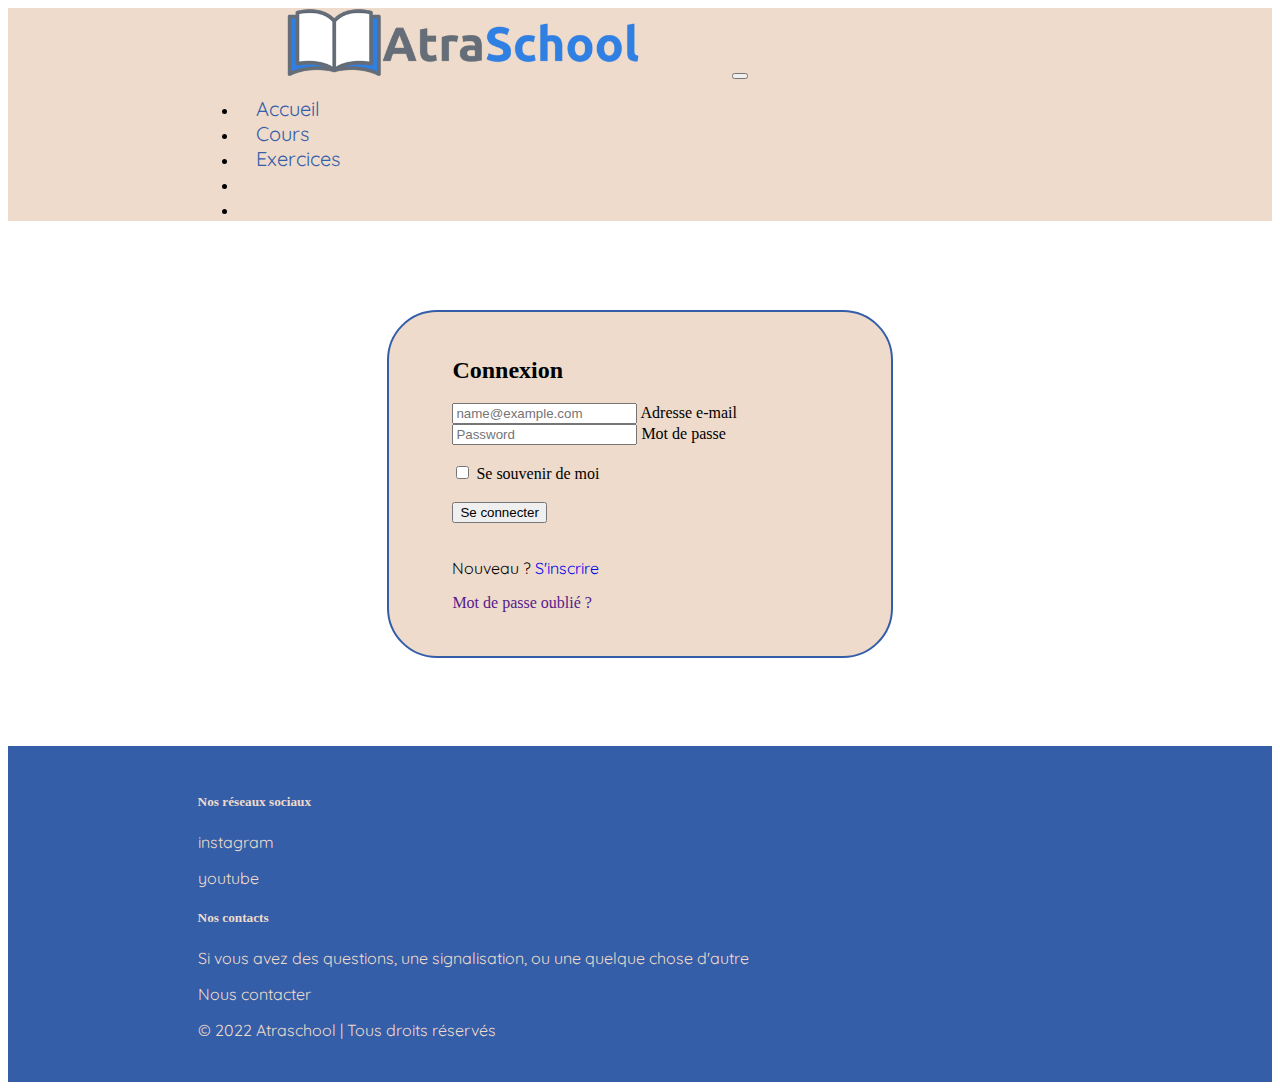
<file: sign-in.html>
<!DOCTYPE html>
<html lang="en" dir="ltr">

<head>
  <meta charset="utf-8">
  <title>AtraSchool</title>

  <link rel="icon" href="images/icon-logo.png">
  <!-- Google fONT -->
  <link rel="preconnect" href="https://fonts.googleapis.com">
  <link rel="preconnect" href="https://fonts.gstatic.com" crossorigin>
  <link href="https://fonts.googleapis.com/css2?family=Josefin+Sans:wght@500&family=Prompt:wght@500&family=Quicksand&display=swap" rel="stylesheet">

  <!-- CSS Stylesheet -->
  <link href="https://cdn.jsdelivr.net/npm/bootstrap@5.2.0-beta1/dist/css/bootstrap.min.css" rel="stylesheet" integrity="sha384-0evHe/X+R7YkIZDRvuzKMRqM+OrBnVFBL6DOitfPri4tjfHxaWutUpFmBp4vmVor" crossorigin="anonymous">
  <script src="https://cdn.jsdelivr.net/npm/bootstrap@5.2.0-beta1/dist/js/bootstrap.bundle.min.js" integrity="sha384-pprn3073KE6tl6bjs2QrFaJGz5/SUsLqktiwsUTF55Jfv3qYSDhgCecCxMW52nD2" crossorigin="anonymous"></script>
  <link rel="stylesheet" href="css/styles.css">

  <!-- Font Awesome -->
  <link rel="stylesheet" href="https://cdnjs.cloudflare.com/ajax/libs/font-awesome/6.1.1/css/all.min.css" integrity="sha512-KfkfwYDsLkIlwQp6LFnl8zNdLGxu9YAA1QvwINks4PhcElQSvqcyVLLD9aMhXd13uQjoXtEKNosOWaZqXgel0g==" crossorigin="anonymous"
    referrerpolicy="no-referrer" />
</head>

<body>
  <!-- Top -->
  <section id="top">
    <div class="top-navbar">

      <nav class="navbar navbar-expand-lg navbar-light">
        <a class="navbar-brand" href="#"><img class="brand" src="images/logo.png" alt="atraschool-logo"></a>
        <button class="navbar-toggler" type="button" data-bs-toggle="collapse" data-bs-target="#navbarNav" aria-controls="navbarNav" aria-expanded="false" aria-label="Toggle navigation">
          <span class="navbar-toggler-icon"></span>
        </button>
        <div class="collapse navbar-collapse" id="navbarNav">
          <ul class="navbar-nav ms-auto">
            <li class="nav-item">
              <a class="nav-link" href="index.html">Accueil</a>
            </li>
            <li class="nav-item">
              <a class="nav-link" href="cours.html">Cours</a>
            </li>
            <li class="nav-item">
              <a class="nav-link" href="exercices.html">Exercices</a>
            </li>
            <li class="nav-item">
              <a class="nav-link btn-sign-up" href="sign-up.html"><i class="fa-solid fa-user-plus"></i></a>
            </li>
            <li class="nav-item btn-sign-in">
              <a class="nav-link" href="sign-in.html"><i class="fa-solid fa-right-to-bracket"></i></a>
            </li>
          </ul>
        </div>
      </nav>
    </div>
  </section>

  <!-- sign-in -->
  <section id="sign-in">
    <h2 style="margin-bottom: 5%;"><i class="fa-solid fa-right-to-bracket"></i> Connexion</h2>
    <div class="form-floating mb-3">
      <input type="email" class="form-control" id="floatingInput" placeholder="name@example.com">
      <label for="floatingInput">Adresse e-mail</label>
    </div>
    <div class="form-floating">
      <input type="password" class="form-control" id="floatingPassword" placeholder="Password">
      <label for="floatingPassword">Mot de passe</label>
    </div>
    <div class="rest-connect">
      <div class="form-check">
        <input class="form-check-input" type="checkbox" value="" id="flexCheckDefault">
        <label class="form-check-label" for="flexCheckDefault">
          Se souvenir de moi
        </label>
      </div>
      <button type="button" class="btn btn-primary btn-connect">Se connecter</button>
      <div class="row">
        <div class="col-lg-6">
          <p>Nouveau ? <a href="sign-up.html">S'inscrire</a></p>
        </div>
        <div class="col-lg-6">
          <a href="">Mot de passe oublié ?</a>
        </div>
      </div>
    </div>
  </section>


  <!-- footer -->
  <section id="footer">
    <div class="row">
      <div class="social-media col-lg-6">
        <h5>Nos réseaux sociaux</h5>
        <p><a href="#"><i class="fa-brands fa-instagram fa-footer"></i> instagram</a></p>
        <p><a href="#"><i class="fa-brands fa-youtube"></i> youtube</a></p>
        <!--<a href="index.html"><img class="footer-brand brand" src="images/logo.png" alt=""></a>-->
      </div>
      <div class="contacts col-lg-6">
        <h5>Nos contacts</h5>
        <p>Si vous avez des questions, une signalisation, ou une quelque chose d'autre </p>
        <p><a href="mailto:atraschool@gmail.com?subject=feedback"><i class="fa-solid fa-envelope fa-footer"></i> Nous contacter</a></p>
        <p class="copyright-text">© 2022 Atraschool | Tous droits réservés </p>
      </div>
    </div>
  </section>
</body>

</html>
</file>
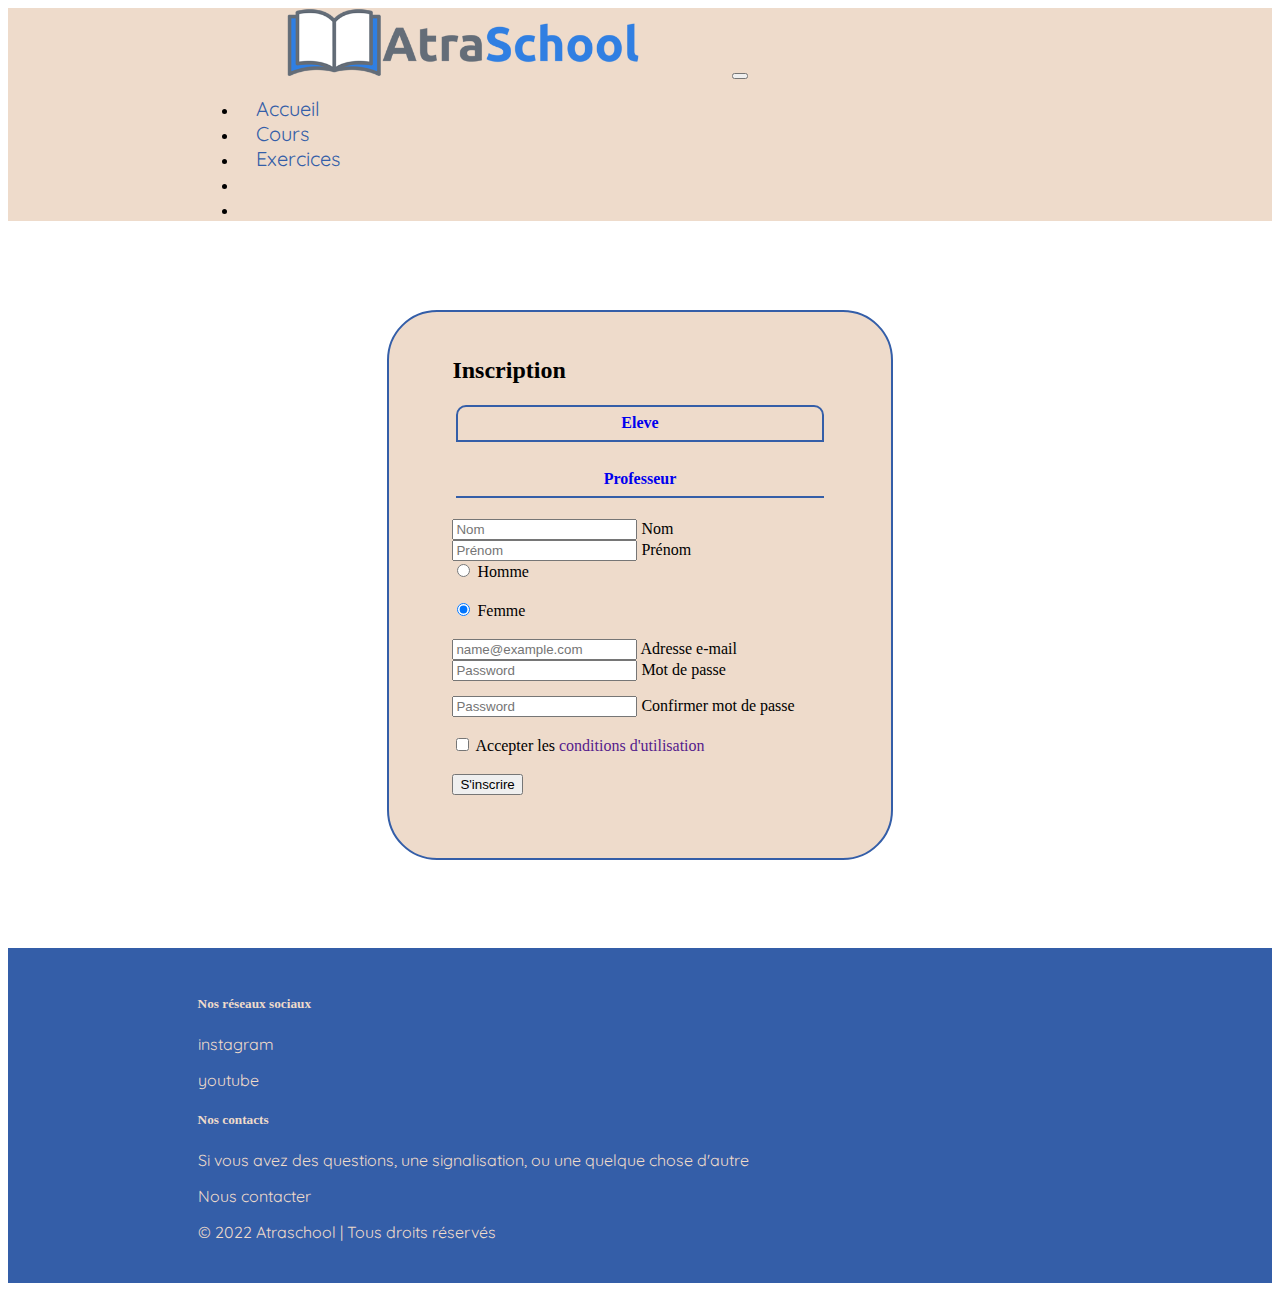
<file: sign-up-eleve.html>
<!DOCTYPE html>
<html lang="en" dir="ltr">

<head>
  <meta charset="utf-8">
  <title>AtraSchool</title>

  <link rel="icon" href="images/icon-logo.png">
  <!-- Google fONT -->
  <link rel="preconnect" href="https://fonts.googleapis.com">
  <link rel="preconnect" href="https://fonts.gstatic.com" crossorigin>
  <link href="https://fonts.googleapis.com/css2?family=Josefin+Sans:wght@500&family=Prompt:wght@500&family=Quicksand&display=swap" rel="stylesheet">

  <!-- CSS Stylesheet -->
  <link href="https://cdn.jsdelivr.net/npm/bootstrap@5.2.0-beta1/dist/css/bootstrap.min.css" rel="stylesheet" integrity="sha384-0evHe/X+R7YkIZDRvuzKMRqM+OrBnVFBL6DOitfPri4tjfHxaWutUpFmBp4vmVor" crossorigin="anonymous">
  <script src="https://cdn.jsdelivr.net/npm/bootstrap@5.2.0-beta1/dist/js/bootstrap.bundle.min.js" integrity="sha384-pprn3073KE6tl6bjs2QrFaJGz5/SUsLqktiwsUTF55Jfv3qYSDhgCecCxMW52nD2" crossorigin="anonymous"></script>
  <link rel="stylesheet" href="css/styles.css">

  <!-- Font Awesome -->
  <link rel="stylesheet" href="https://cdnjs.cloudflare.com/ajax/libs/font-awesome/6.1.1/css/all.min.css" integrity="sha512-KfkfwYDsLkIlwQp6LFnl8zNdLGxu9YAA1QvwINks4PhcElQSvqcyVLLD9aMhXd13uQjoXtEKNosOWaZqXgel0g==" crossorigin="anonymous"
    referrerpolicy="no-referrer" />
</head>

<body>
  <!-- Top -->
  <section id="top">
    <div class="top-navbar">

      <nav class="navbar navbar-expand-lg navbar-light">
        <a class="navbar-brand" href="#"><img class="brand" src="images/logo.png" alt="atraschool-logo"></a>
        <button class="navbar-toggler" type="button" data-bs-toggle="collapse" data-bs-target="#navbarNav" aria-controls="navbarNav" aria-expanded="false" aria-label="Toggle navigation">
          <span class="navbar-toggler-icon"></span>
        </button>
        <div class="collapse navbar-collapse" id="navbarNav">
          <ul class="navbar-nav ms-auto">
            <li class="nav-item">
              <a class="nav-link" href="index.html">Accueil</a>
            </li>
            <li class="nav-item">
              <a class="nav-link" href="cours.html">Cours</a>
            </li>
            <li class="nav-item">
              <a class="nav-link" href="exercices.html">Exercices</a>
            </li>
            <li class="nav-item">
              <a class="nav-link btn-sign-up" href="sign-up.html"><i class="fa-solid fa-user-plus"></i></a>
            </li>
            <li class="nav-item btn-sign-in">
              <a class="nav-link" href="sign-in.html"><i class="fa-solid fa-right-to-bracket"></i></a>
            </li>
          </ul>
        </div>
      </nav>
    </div>
  </section>

  <!-- sign-up -->
  <section id="sign-up">
    <h2 style="margin-bottom: 5%;"><i class="fa-solid fa-user-plus"></i> Inscription </h2>
    <div class="row choice-bloc">
      <h4 class="col-lg-6 choice sign-up-choice"> <a href="sign-up-eleve.html">Eleve</a></h4>
      <h4 class="col-lg-6 choice"><a href="sign-up-prof.html">Professeur</a></h4>
    </div>
    <div class="form-floating mb-3">
      <input type="text" class="form-control" id="floatingInput" placeholder="Nom">
      <label for="floatingInput">Nom</label>
    </div>
    <div class="form-floating mb-3">
      <input type="text" class="form-control" id="floatingInput" placeholder="Prénom">
      <label for="floatingInput">Prénom</label>
    </div>

    <div style="margin-bottom: 5%;" class="form-check">
      <input class="form-check-input" type="radio" name="flexRadioDefault" id="flexRadioDefault1">
      <label class="form-check-label" for="flexRadioDefault1">
        Homme
      </label>
    </div>
    <div style="margin-bottom: 5%;" class="form-check">
      <input class="form-check-input" type="radio" name="flexRadioDefault" id="flexRadioDefault2" checked>
      <label class="form-check-label" for="flexRadioDefault2">
        Femme
      </label>
    </div>
    <div class="form-floating mb-3">
      <input type="email" class="form-control" id="floatingInput" placeholder="name@example.com">
      <label for="floatingInput">Adresse e-mail</label>
    </div>
    <div style="margin-bottom: 4%;" class="form-floating">
      <input type="password" class="form-control" id="floatingPassword" placeholder="Password">
      <label for="floatingPassword">Mot de passe</label>
    </div>
    <div class="form-floating">
      <input type="password" class="form-control" id="floatingPassword" placeholder="Password">
      <label for="floatingPassword">Confirmer mot de passe</label>
    </div>

    <div class="rest-connect">
      <div class="form-check">
        <input class="form-check-input" type="checkbox" value="" id="flexCheckDefault">
        <label class="form-check-label" for="flexCheckDefault">
          Accepter les <a href="">conditions d'utilisation</a>
        </label>
      </div>
      <button type="button" class="btn btn-primary btn-connect">S'inscrire</button>
    </div>
  </section>


  <!-- footer -->
  <section id="footer">
    <div class="row">
      <div class="social-media col-lg-6">
        <h5>Nos réseaux sociaux</h5>
        <p><a href="#"><i class="fa-brands fa-instagram fa-footer"></i> instagram</a></p>
        <p><a href="#"><i class="fa-brands fa-youtube"></i> youtube</a></p>
        <!--<a href="index.html"><img class="footer-brand brand" src="images/logo.png" alt=""></a>-->
      </div>
      <div class="contacts col-lg-6">
        <h5>Nos contacts</h5>
        <p>Si vous avez des questions, une signalisation, ou une quelque chose d'autre </p>
        <p><a href="mailto:atraschool@gmail.com?subject=feedback"><i class="fa-solid fa-envelope fa-footer"></i> Nous contacter</a></p>
        <p class="copyright-text">© 2022 Atraschool | Tous droits réservés </p>
      </div>
    </div>
  </section>
</body>

</html>
</file>
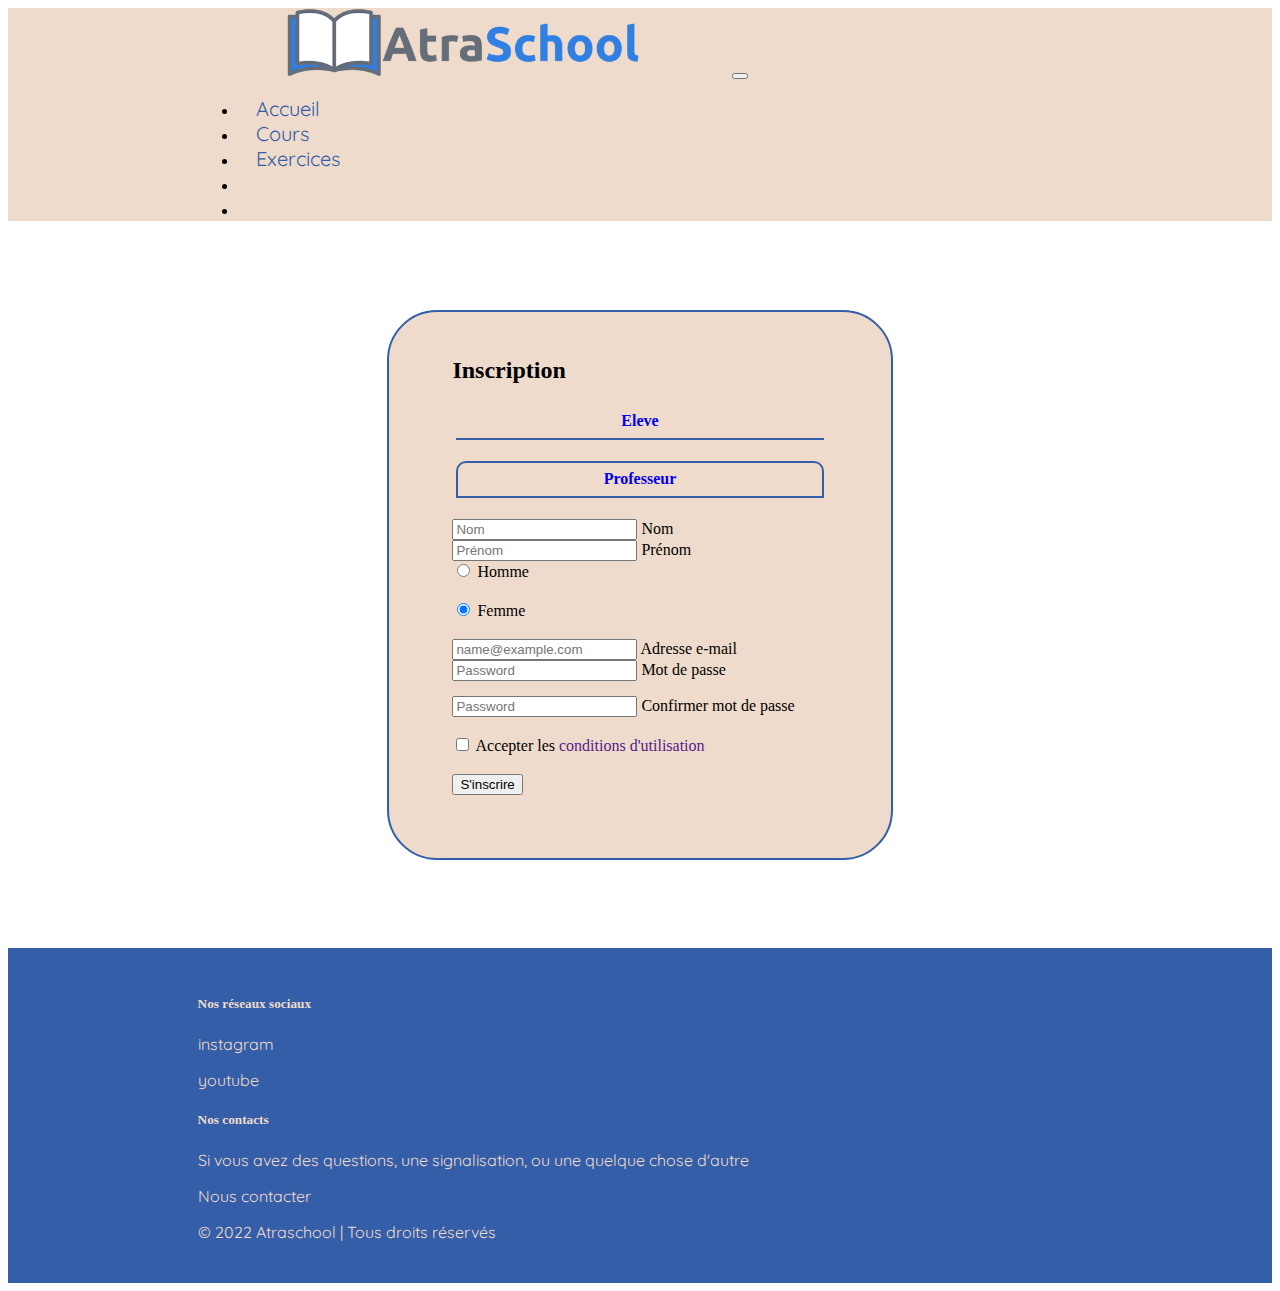
<file: sign-up-prof.html>
<!DOCTYPE html>
<html lang="en" dir="ltr">

<head>
  <meta charset="utf-8">
  <title>AtraSchool</title>

  <link rel="icon" href="images/icon-logo.png">
  <!-- Google fONT -->
  <link rel="preconnect" href="https://fonts.googleapis.com">
  <link rel="preconnect" href="https://fonts.gstatic.com" crossorigin>
  <link href="https://fonts.googleapis.com/css2?family=Josefin+Sans:wght@500&family=Prompt:wght@500&family=Quicksand&display=swap" rel="stylesheet">

  <!-- CSS Stylesheet -->
  <link href="https://cdn.jsdelivr.net/npm/bootstrap@5.2.0-beta1/dist/css/bootstrap.min.css" rel="stylesheet" integrity="sha384-0evHe/X+R7YkIZDRvuzKMRqM+OrBnVFBL6DOitfPri4tjfHxaWutUpFmBp4vmVor" crossorigin="anonymous">
  <script src="https://cdn.jsdelivr.net/npm/bootstrap@5.2.0-beta1/dist/js/bootstrap.bundle.min.js" integrity="sha384-pprn3073KE6tl6bjs2QrFaJGz5/SUsLqktiwsUTF55Jfv3qYSDhgCecCxMW52nD2" crossorigin="anonymous"></script>
  <link rel="stylesheet" href="css/styles.css">

  <!-- Font Awesome -->
  <link rel="stylesheet" href="https://cdnjs.cloudflare.com/ajax/libs/font-awesome/6.1.1/css/all.min.css" integrity="sha512-KfkfwYDsLkIlwQp6LFnl8zNdLGxu9YAA1QvwINks4PhcElQSvqcyVLLD9aMhXd13uQjoXtEKNosOWaZqXgel0g==" crossorigin="anonymous"
    referrerpolicy="no-referrer" />
</head>

<body>
  <!-- Top -->
  <section id="top">
    <div class="top-navbar">

      <nav class="navbar navbar-expand-lg navbar-light">
        <a class="navbar-brand" href="#"><img class="brand" src="images/logo.png" alt="atraschool-logo"></a>
        <button class="navbar-toggler" type="button" data-bs-toggle="collapse" data-bs-target="#navbarNav" aria-controls="navbarNav" aria-expanded="false" aria-label="Toggle navigation">
          <span class="navbar-toggler-icon"></span>
        </button>
        <div class="collapse navbar-collapse" id="navbarNav">
          <ul class="navbar-nav ms-auto">
            <li class="nav-item">
              <a class="nav-link" href="index.html">Accueil</a>
            </li>
            <li class="nav-item">
              <a class="nav-link" href="cours.html">Cours</a>
            </li>
            <li class="nav-item">
              <a class="nav-link" href="exercices.html">Exercices</a>
            </li>
            <li class="nav-item">
              <a class="nav-link btn-sign-up" href="sign-up.html"><i class="fa-solid fa-user-plus"></i></a>
            </li>
            <li class="nav-item btn-sign-in">
              <a class="nav-link" href="sign-in.html"><i class="fa-solid fa-right-to-bracket"></i></a>
            </li>
          </ul>
        </div>
      </nav>
    </div>
  </section>

  <!-- sign-up -->
  <section id="sign-up">
    <h2 style="margin-bottom: 5%;"><i class="fa-solid fa-user-plus"></i> Inscription</h2>
    <div class="row choice-bloc">
      <h4 class="col-lg-6 choice"> <a href="sign-up-eleve.html">Eleve</a></h4>
      <h4 class="col-lg-6 choice sign-up-choice"><a href="sign-up-prof.html">Professeur</a></h4>
    </div>
    <div class="form-floating mb-3">
      <input type="text" class="form-control" id="floatingInput" placeholder="Nom">
      <label for="floatingInput">Nom</label>
    </div>
    <div class="form-floating mb-3">
      <input type="text" class="form-control" id="floatingInput" placeholder="Prénom">
      <label for="floatingInput">Prénom</label>
    </div>

    <div style="margin-bottom: 5%;" class="form-check">
      <input class="form-check-input" type="radio" name="flexRadioDefault" id="flexRadioDefault1">
      <label class="form-check-label" for="flexRadioDefault1">
        Homme
      </label>
    </div>
    <div style="margin-bottom: 5%;" class="form-check">
      <input class="form-check-input" type="radio" name="flexRadioDefault" id="flexRadioDefault2" checked>
      <label class="form-check-label" for="flexRadioDefault2">
        Femme
      </label>
    </div>
    <div class="form-floating mb-3">
      <input type="email" class="form-control" id="floatingInput" placeholder="name@example.com">
      <label for="floatingInput">Adresse e-mail</label>
    </div>
    <div style="margin-bottom: 4%;" class="form-floating">
      <input type="password" class="form-control" id="floatingPassword" placeholder="Password">
      <label for="floatingPassword">Mot de passe</label>
    </div>
    <div class="form-floating">
      <input type="password" class="form-control" id="floatingPassword" placeholder="Password">
      <label for="floatingPassword">Confirmer mot de passe</label>
    </div>

    <div class="rest-connect">
      <div class="form-check">
        <input class="form-check-input" type="checkbox" value="" id="flexCheckDefault">
        <label class="form-check-label" for="flexCheckDefault">
          Accepter les <a href="">conditions d'utilisation</a>
        </label>
      </div>
      <button type="button" class="btn btn-primary btn-connect">S'inscrire</button>
    </div>
  </section>


  <!-- footer -->
  <section id="footer">
    <div class="row">
      <div class="social-media col-lg-6">
        <h5>Nos réseaux sociaux</h5>
        <p><a href="#"><i class="fa-brands fa-instagram fa-footer"></i> instagram</a></p>
        <p><a href="#"><i class="fa-brands fa-youtube"></i> youtube</a></p>
        <!--<a href="index.html"><img class="footer-brand brand" src="images/logo.png" alt=""></a>-->
      </div>
      <div class="contacts col-lg-6">
        <h5>Nos contacts</h5>
        <p>Si vous avez des questions, une signalisation, ou une quelque chose d'autre </p>
        <p><a href="mailto:atraschool@gmail.com?subject=feedback"><i class="fa-solid fa-envelope fa-footer"></i> Nous contacter</a></p>
        <p class="copyright-text">© 2022 Atraschool | Tous droits réservés </p>
      </div>
    </div>
  </section>
</body>

</html>
</file>
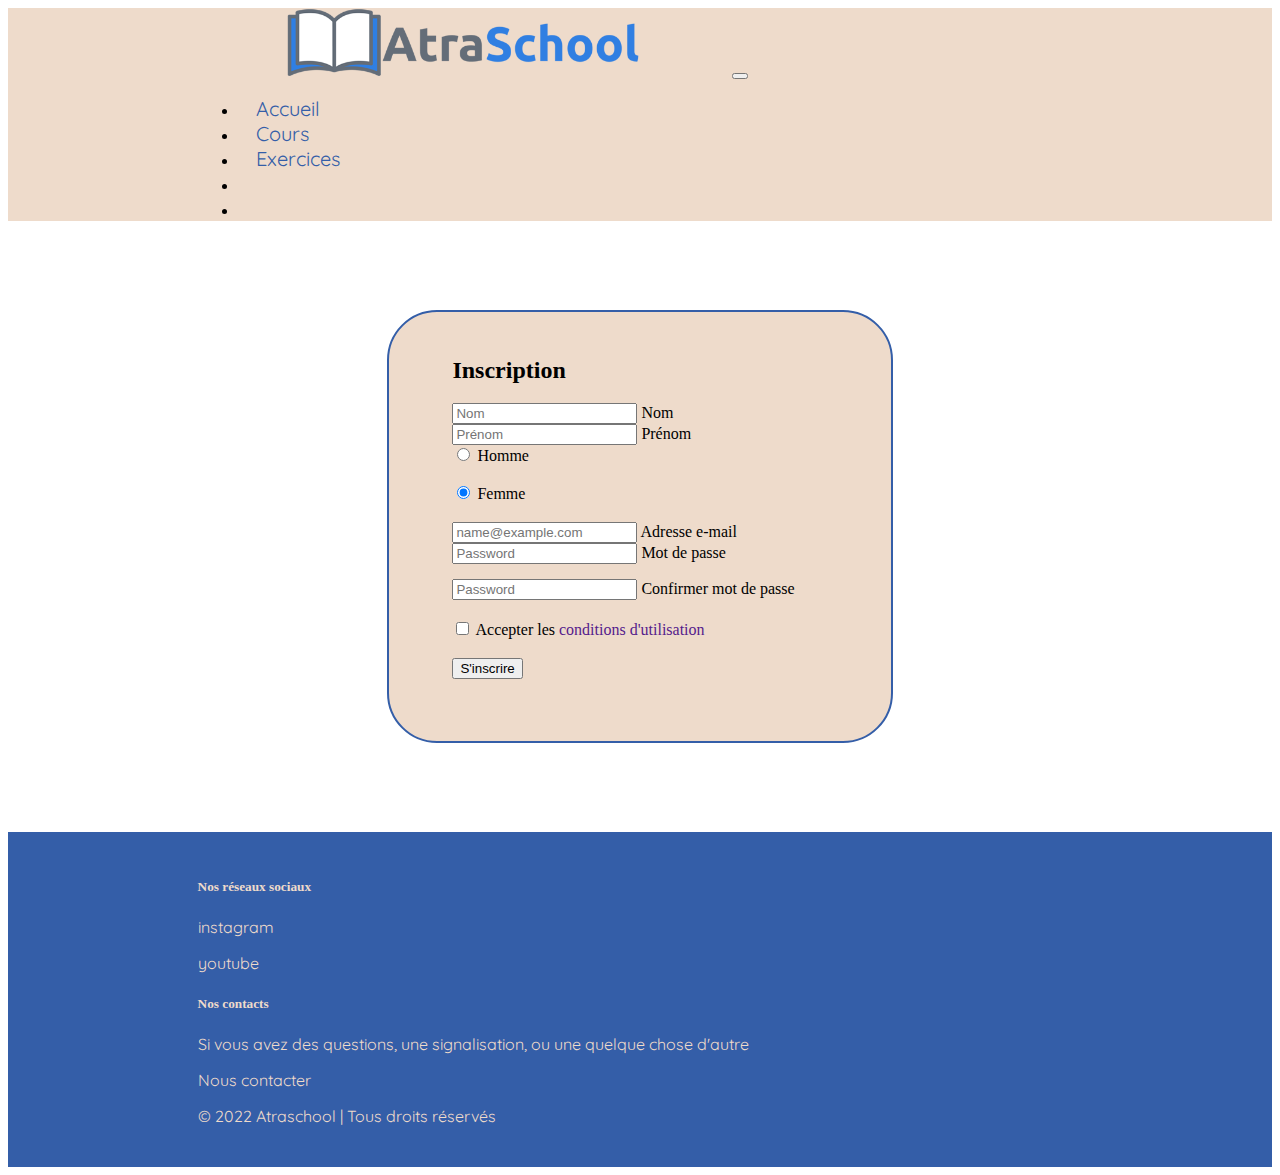
<file: sign-up.html>
<!DOCTYPE html>
<html lang="en" dir="ltr">

<head>
  <meta charset="utf-8">
  <title>AtraSchool</title>

  <link rel="icon" href="images/icon-logo.png">
  <!-- Google fONT -->
  <link rel="preconnect" href="https://fonts.googleapis.com">
  <link rel="preconnect" href="https://fonts.gstatic.com" crossorigin>
  <link href="https://fonts.googleapis.com/css2?family=Josefin+Sans:wght@500&family=Prompt:wght@500&family=Quicksand&display=swap" rel="stylesheet">

  <!-- CSS Stylesheet -->
  <link href="https://cdn.jsdelivr.net/npm/bootstrap@5.2.0-beta1/dist/css/bootstrap.min.css" rel="stylesheet" integrity="sha384-0evHe/X+R7YkIZDRvuzKMRqM+OrBnVFBL6DOitfPri4tjfHxaWutUpFmBp4vmVor" crossorigin="anonymous">
  <script src="https://cdn.jsdelivr.net/npm/bootstrap@5.2.0-beta1/dist/js/bootstrap.bundle.min.js" integrity="sha384-pprn3073KE6tl6bjs2QrFaJGz5/SUsLqktiwsUTF55Jfv3qYSDhgCecCxMW52nD2" crossorigin="anonymous"></script>
  <link rel="stylesheet" href="css/styles.css">

  <!-- Font Awesome -->
  <link rel="stylesheet" href="https://cdnjs.cloudflare.com/ajax/libs/font-awesome/6.1.1/css/all.min.css" integrity="sha512-KfkfwYDsLkIlwQp6LFnl8zNdLGxu9YAA1QvwINks4PhcElQSvqcyVLLD9aMhXd13uQjoXtEKNosOWaZqXgel0g==" crossorigin="anonymous"
    referrerpolicy="no-referrer" />
</head>

<body>
  <!-- Top -->
  <section id="top">
    <div class="top-navbar">

      <nav class="navbar navbar-expand-lg navbar-light">
        <a class="navbar-brand" href="#"><img class="brand" src="images/logo.png" alt="atraschool-logo"></a>
        <button class="navbar-toggler" type="button" data-bs-toggle="collapse" data-bs-target="#navbarNav" aria-controls="navbarNav" aria-expanded="false" aria-label="Toggle navigation">
          <span class="navbar-toggler-icon"></span>
        </button>
        <div class="collapse navbar-collapse" id="navbarNav">
          <ul class="navbar-nav ms-auto">
            <li class="nav-item">
              <a class="nav-link" href="index.html">Accueil</a>
            </li>
            <li class="nav-item">
              <a class="nav-link" href="cours.html">Cours</a>
            </li>
            <li class="nav-item">
              <a class="nav-link" href="exercices.html">Exercices</a>
            </li>
            <li class="nav-item">
              <a class="nav-link btn-sign-up" href="sign-up.html"><i class="fa-solid fa-user-plus"></i></a>
            </li>
            <li class="nav-item btn-sign-in">
              <a class="nav-link" href="sign-in.html"><i class="fa-solid fa-right-to-bracket"></i></a>
            </li>
          </ul>
        </div>
      </nav>
    </div>
  </section>

  <!-- sign-up -->
  <section id="sign-up">
    <h2 style="margin-bottom: 5%;"><i class="fa-solid fa-user-plus"></i> Inscription</h2>
    <div class="form-floating mb-3">
      <input type="text" class="form-control" id="floatingInput" placeholder="Nom">
      <label for="floatingInput">Nom</label>
    </div>
    <div class="form-floating mb-3">
      <input type="text" class="form-control" id="floatingInput" placeholder="Prénom">
      <label for="floatingInput">Prénom</label>
    </div>

    <div style="margin-bottom: 5%;" class="form-check">
      <input class="form-check-input" type="radio" name="flexRadioDefault" id="flexRadioDefault1">
      <label class="form-check-label" for="flexRadioDefault1">
        Homme
      </label>
    </div>
    <div style="margin-bottom: 5%;" class="form-check">
      <input class="form-check-input" type="radio" name="flexRadioDefault" id="flexRadioDefault2" checked>
      <label class="form-check-label" for="flexRadioDefault2">
        Femme
      </label>
    </div>
    <div class="form-floating mb-3">
      <input type="email" class="form-control" id="floatingInput" placeholder="name@example.com">
      <label for="floatingInput">Adresse e-mail</label>
    </div>
    <div style="margin-bottom: 4%;" class="form-floating">
      <input type="password" class="form-control" id="floatingPassword" placeholder="Password">
      <label for="floatingPassword">Mot de passe</label>
    </div>
    <div class="form-floating">
      <input type="password" class="form-control" id="floatingPassword" placeholder="Password">
      <label for="floatingPassword">Confirmer mot de passe</label>
    </div>

    <div class="rest-connect">
      <div class="form-check">
        <input class="form-check-input" type="checkbox" value="" id="flexCheckDefault">
        <label class="form-check-label" for="flexCheckDefault">
          Accepter les <a href="">conditions d'utilisation</a>
        </label>
      </div>
      <button type="button" class="btn btn-primary btn-connect">S'inscrire</button>
    </div>
  </section>


  <!-- footer -->
  <section id="footer">
    <div class="row">
      <div class="social-media col-lg-6">
        <h5>Nos réseaux sociaux</h5>
        <p><a href="#"><i class="fa-brands fa-instagram fa-footer"></i> instagram</a></p>
        <p><a href="#"><i class="fa-brands fa-youtube"></i> youtube</a></p>
        <!--<a href="index.html"><img class="footer-brand brand" src="images/logo.png" alt=""></a>-->
      </div>
      <div class="contacts col-lg-6">
        <h5>Nos contacts</h5>
        <p>Si vous avez des questions, une signalisation, ou une quelque chose d'autre </p>
        <p><a href="mailto:atraschool@gmail.com?subject=feedback"><i class="fa-solid fa-envelope fa-footer"></i> Nous contacter</a></p>
        <p class="copyright-text">© 2022 Atraschool | Tous droits réservés </p>
      </div>
    </div>
  </section>
</body>

</html>
</file>
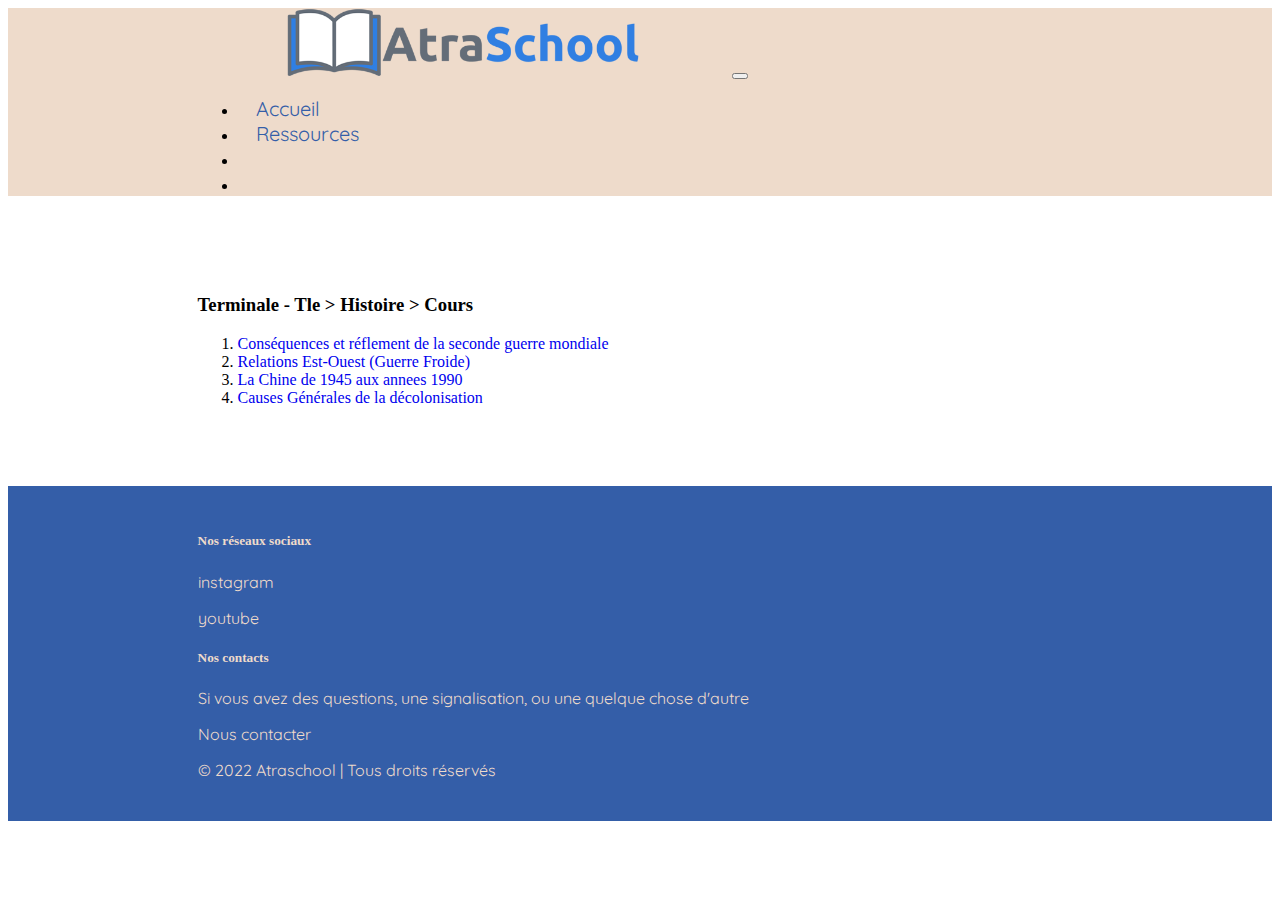
<file: tle-histoire-cours.html>
<!DOCTYPE html>
<html lang="fr" dir="ltr">

<head>
  <meta charset="utf-8">
  <title>AtraSchool</title>

  <link rel="icon" href="images/icon-logo.png">
  <!-- Google fONT -->
  <link rel="preconnect" href="https://fonts.googleapis.com">
  <link rel="preconnect" href="https://fonts.gstatic.com" crossorigin>
  <link href="https://fonts.googleapis.com/css2?family=Josefin+Sans:wght@500&family=Prompt:wght@500&family=Quicksand&display=swap" rel="stylesheet">

  <!-- CSS Stylesheet -->
  <link href="https://cdn.jsdelivr.net/npm/bootstrap@5.2.0-beta1/dist/css/bootstrap.min.css" rel="stylesheet" integrity="sha384-0evHe/X+R7YkIZDRvuzKMRqM+OrBnVFBL6DOitfPri4tjfHxaWutUpFmBp4vmVor" crossorigin="anonymous">
  <script src="https://cdn.jsdelivr.net/npm/bootstrap@5.2.0-beta1/dist/js/bootstrap.bundle.min.js" integrity="sha384-pprn3073KE6tl6bjs2QrFaJGz5/SUsLqktiwsUTF55Jfv3qYSDhgCecCxMW52nD2" crossorigin="anonymous"></script>
  <link rel="stylesheet" href="css/styles.css">

  <!-- Font Awesome -->
  <link rel="stylesheet" href="https://cdnjs.cloudflare.com/ajax/libs/font-awesome/6.1.1/css/all.min.css" integrity="sha512-KfkfwYDsLkIlwQp6LFnl8zNdLGxu9YAA1QvwINks4PhcElQSvqcyVLLD9aMhXd13uQjoXtEKNosOWaZqXgel0g==" crossorigin="anonymous"
    referrerpolicy="no-referrer" />
</head>

<body>
  <!-- Top -->
  <section id="top">
    <div class="top-navbar">

      <nav class="navbar navbar-expand-lg navbar-light">
        <a class="navbar-brand" href="#"><img class="brand" src="images/logo.png" alt="atraschool-logo"></a>
        <button class="navbar-toggler" type="button" data-bs-toggle="collapse" data-bs-target="#navbarNav" aria-controls="navbarNav" aria-expanded="false" aria-label="Toggle navigation">
          <span class="navbar-toggler-icon"></span>
        </button>
        <div class="collapse navbar-collapse" id="navbarNav">
          <ul class="navbar-nav ms-auto">
            <li class="nav-item">
              <a class="nav-link" href="index.html">Accueil</a>
            </li>
            <li class="nav-item">
              <a class="nav-link" href="#ressources">Ressources</a>
            </li>
            <li class="nav-item">
              <a class="nav-link btn-sign-up" href="sign-up.html"><i class="fa-solid fa-user-plus"></i></a>
            </li>
            <li class="nav-item btn-sign-in">
              <a class="nav-link" href="sign-in.html"><i class="fa-solid fa-right-to-bracket"></i></a>
            </li>
          </ul>
        </div>
      </nav>
    </div>
  </section>

  <!-- sommaire matieres -->
  <section id="sommaire-matieres">
    <h3>Terminale - Tle > Histoire > Cours</h3>
    <ol class="list-group list-group-numbered">
      <li class="list-group-item"><a href="l1-h-tle.html">Conséquences et réflement de la seconde guerre mondiale</a></li>
      <li class="list-group-item"><a href="l2-h-tle.html">Relations Est-Ouest (Guerre Froide)</a></li>
      <li class="list-group-item"><a href="#">La Chine de 1945 aux annees 1990</a></li>
      <li class="list-group-item"><a href="#">Causes Générales de la décolonisation</a></li>
    </ol>
  </section>

  <!-- footer -->
  <section id="footer">
    <div class="row">
      <div class="social-media col-lg-6">
        <h5>Nos réseaux sociaux</h5>
        <p><a href="#"><i class="fa-brands fa-instagram fa-footer"></i> instagram</a></p>
        <p><a href="#"><i class="fa-brands fa-youtube"></i> youtube</a></p>
        <!--<a href="index.html"><img class="footer-brand brand" src="images/logo.png" alt=""></a>-->
      </div>
      <div class="contacts col-lg-6">
        <h5>Nos contacts</h5>
        <p>Si vous avez des questions, une signalisation, ou une quelque chose d'autre </p>
        <p><a href="mailto:atraschool@gmail.com?subject=feedback"><i class="fa-solid fa-envelope fa-footer"></i> Nous contacter</a></p>
        <p class="copyright-text">© 2022 Atraschool | Tous droits réservés </p>
      </div>
    </div>
  </section>

</body>

</html>
</file>
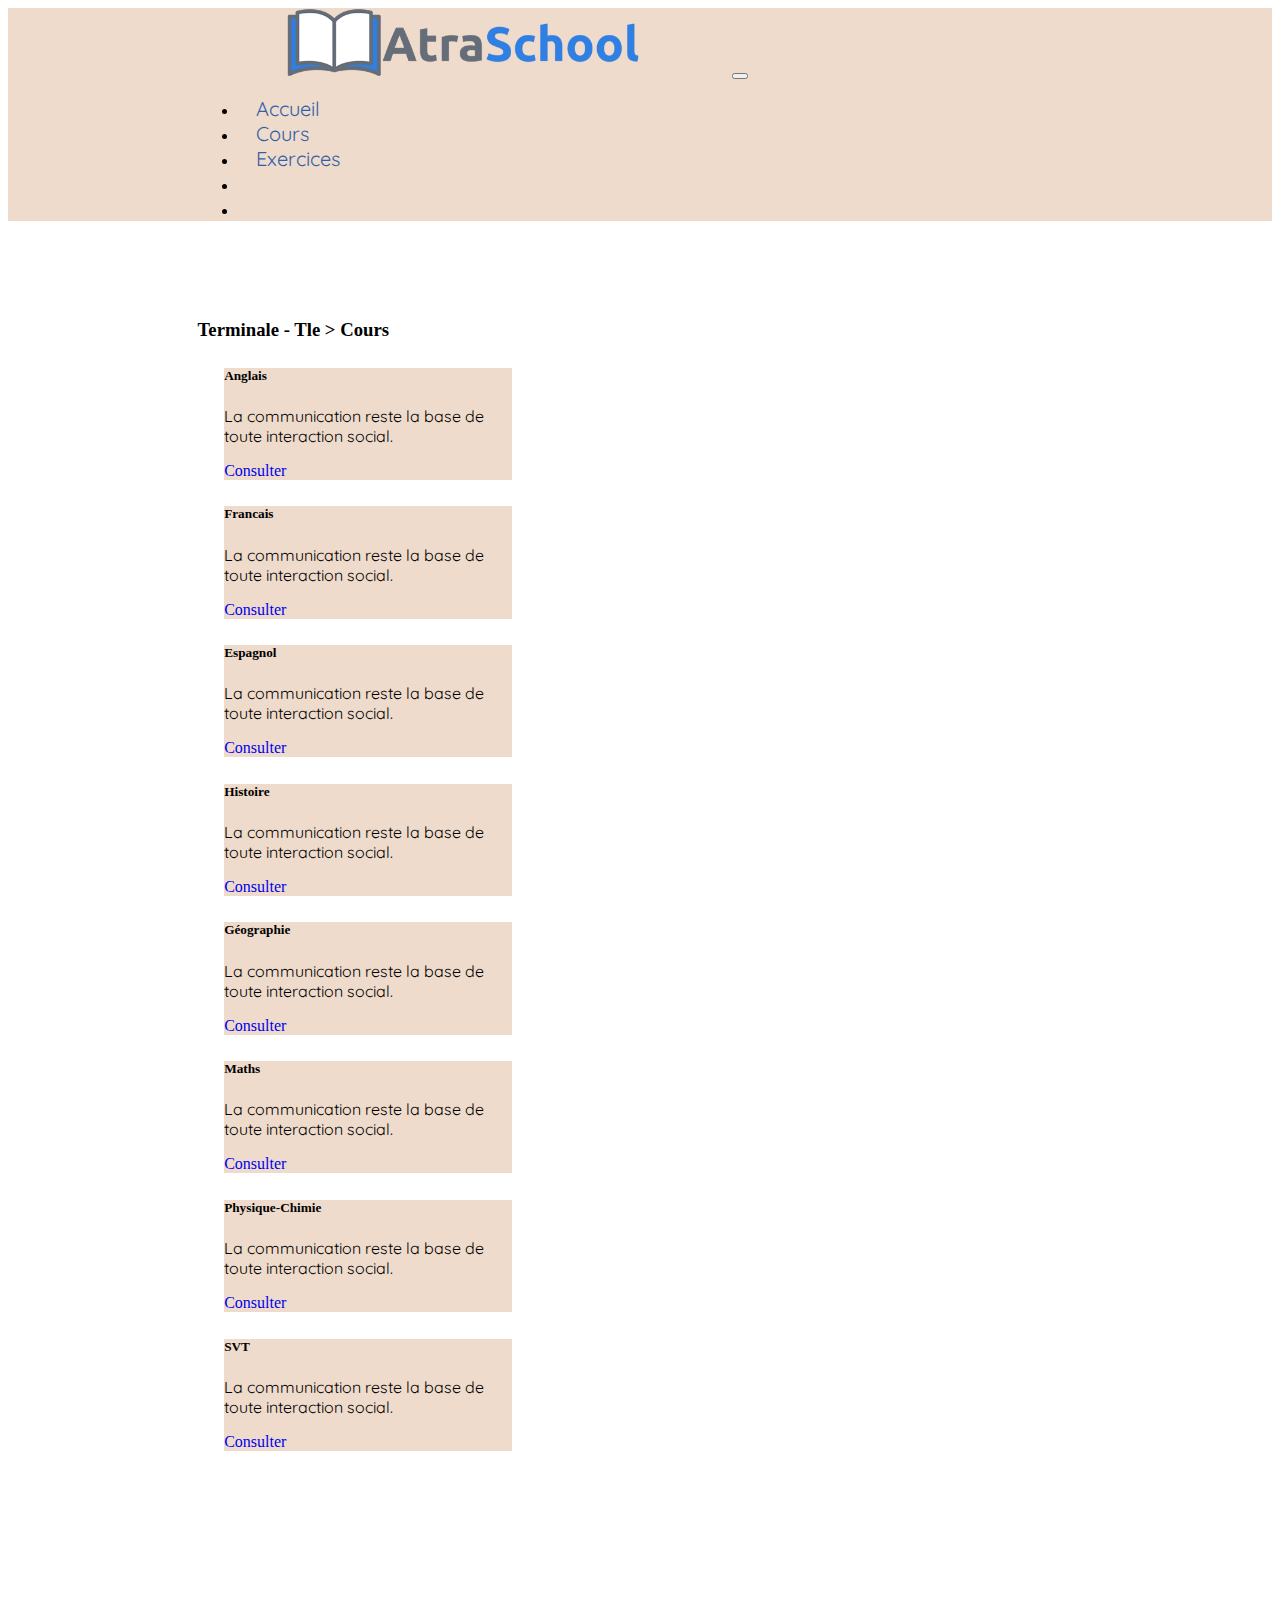
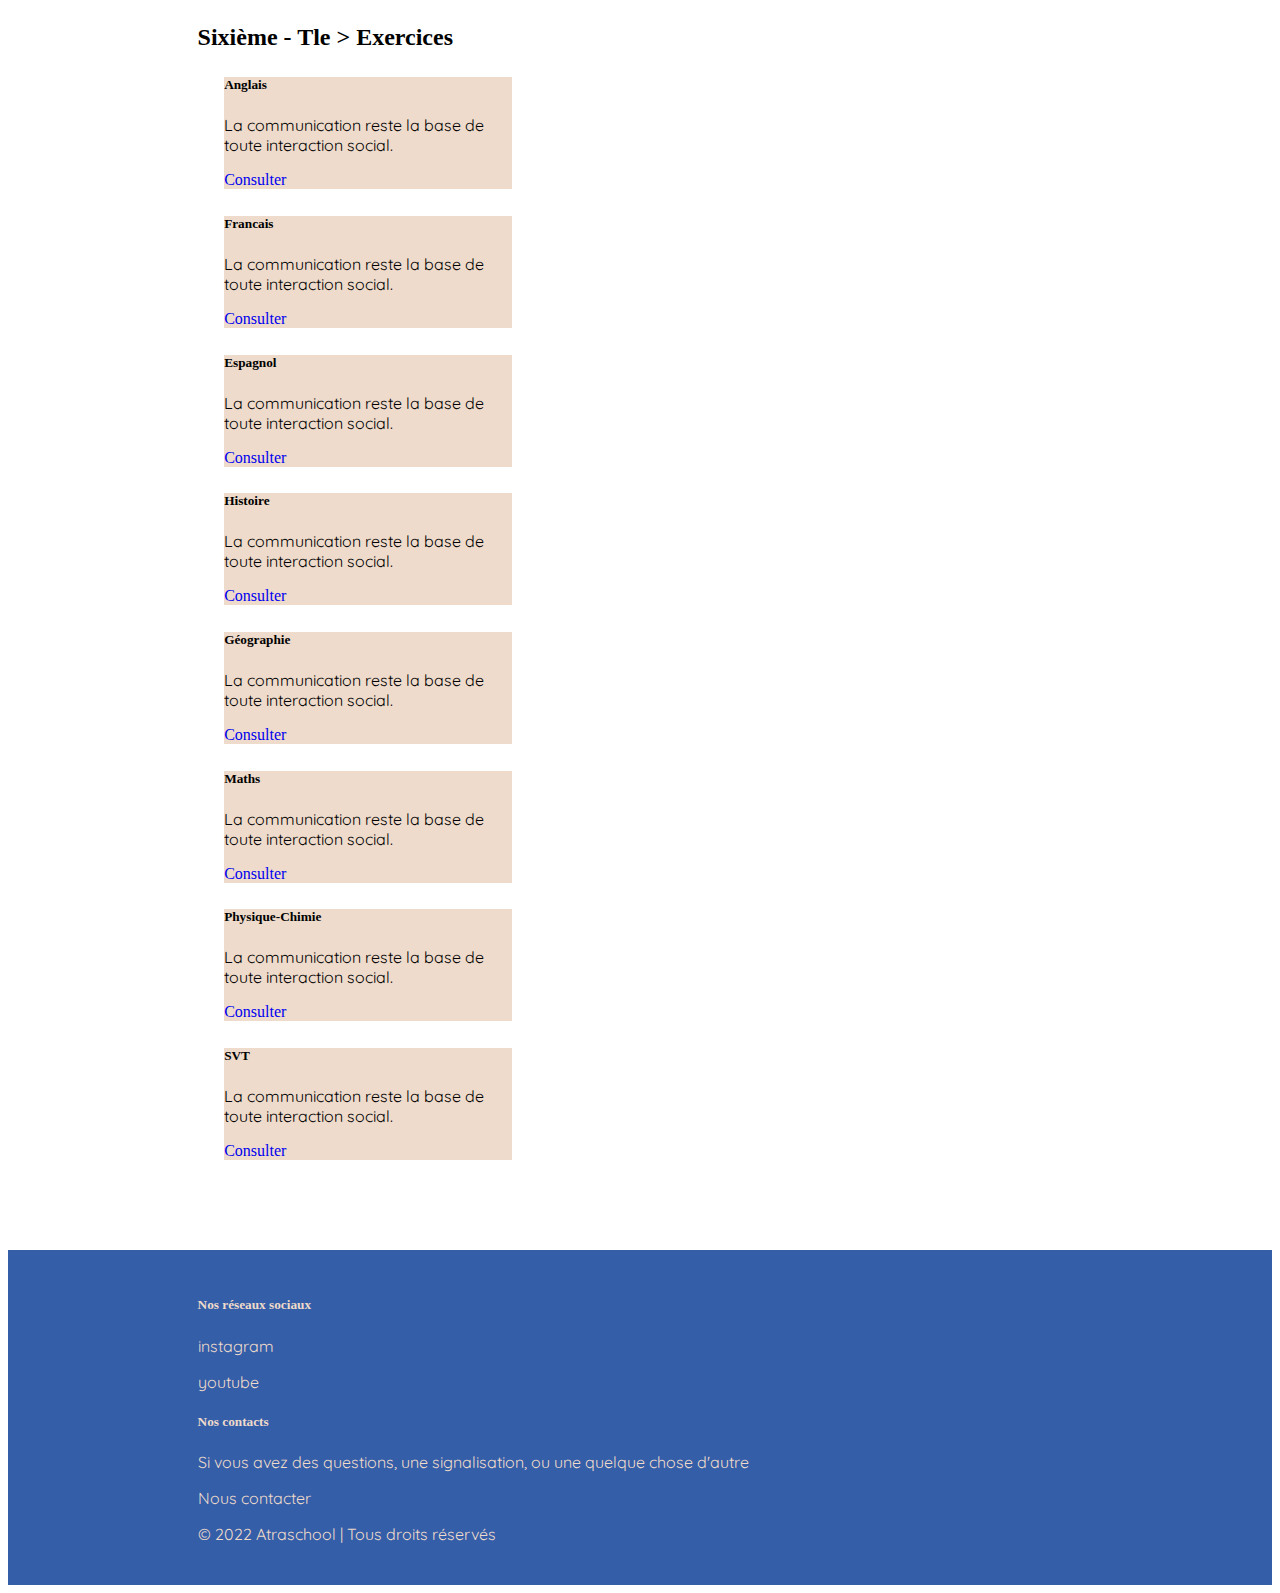
<file: Tle.html>
<!DOCTYPE html>
<html lang="fr" dir="ltr">

<head>
  <meta charset="utf-8">
  <title>AtraSchool</title>

  <link rel="icon" href="images/icon-logo.png">
  <!-- Google fONT -->
  <link rel="preconnect" href="https://fonts.googleapis.com">
  <link rel="preconnect" href="https://fonts.gstatic.com" crossorigin>
  <link href="https://fonts.googleapis.com/css2?family=Josefin+Sans:wght@500&family=Prompt:wght@500&family=Quicksand&display=swap" rel="stylesheet">

  <!-- CSS Stylesheet -->
  <link href="https://cdn.jsdelivr.net/npm/bootstrap@5.2.0-beta1/dist/css/bootstrap.min.css" rel="stylesheet" integrity="sha384-0evHe/X+R7YkIZDRvuzKMRqM+OrBnVFBL6DOitfPri4tjfHxaWutUpFmBp4vmVor" crossorigin="anonymous">
  <script src="https://cdn.jsdelivr.net/npm/bootstrap@5.2.0-beta1/dist/js/bootstrap.bundle.min.js" integrity="sha384-pprn3073KE6tl6bjs2QrFaJGz5/SUsLqktiwsUTF55Jfv3qYSDhgCecCxMW52nD2" crossorigin="anonymous"></script>
  <link rel="stylesheet" href="css/styles.css">

  <!-- Font Awesome -->
  <link rel="stylesheet" href="https://cdnjs.cloudflare.com/ajax/libs/font-awesome/6.1.1/css/all.min.css" integrity="sha512-KfkfwYDsLkIlwQp6LFnl8zNdLGxu9YAA1QvwINks4PhcElQSvqcyVLLD9aMhXd13uQjoXtEKNosOWaZqXgel0g==" crossorigin="anonymous"
    referrerpolicy="no-referrer" />
</head>

<body>
  <!-- Top -->
  <section id="top">
    <div class="top-navbar">

      <nav class="navbar navbar-expand-lg navbar-light">
        <a class="navbar-brand" href="#"><img class="brand" src="images/logo.png" alt="atraschool-logo"></a>
        <button class="navbar-toggler" type="button" data-bs-toggle="collapse" data-bs-target="#navbarNav" aria-controls="navbarNav" aria-expanded="false" aria-label="Toggle navigation">
          <span class="navbar-toggler-icon"></span>
        </button>
        <div class="collapse navbar-collapse" id="navbarNav">
          <ul class="navbar-nav ms-auto">
            <li class="nav-item">
              <a class="nav-link" href="index.html">Accueil</a>
            </li>
            <li class="nav-item">
              <a class="nav-link" href="#cours-classe">Cours</a>
            </li>
            <li class="nav-item">
              <a class="nav-link" href="#exercices-classe">Exercices</a>
            </li>
            <li class="nav-item">
              <a class="nav-link btn-sign-up" href="sign-up.html"><i class="fa-solid fa-user-plus"></i></a>
            </li>
            <li class="nav-item btn-sign-in">
              <a class="nav-link" href="sign-in.html"><i class="fa-solid fa-right-to-bracket"></i></a>
            </li>
          </ul>
        </div>
      </nav>
    </div>
  </section>
  <!-- Accueil - text -->
  <section id="home-classe">

  </section>

  <!-- Cours -->
  <section id="cours-classe">
    <div class="">
      <h3>Terminale - Tle > Cours</h3>
      <div class="row group-card-matieres">
        <div class="card col-lg-4 card-matieres" style="width: 18rem;">
          <div class="card-body">
            <h5 class="card-title">Anglais</h5>
            <p class="card-text">La communication reste la base de toute interaction social.</p>
            <a href="#" class="btn btn-primary">Consulter</a>
          </div>
        </div>
        <div class="card col-lg-4 card-matieres" style="width: 18rem;">
          <div class="card-body">
            <h5 class="card-title">Francais</h5>
            <p class="card-text">La communication reste la base de toute interaction social.</p>
            <a href="#" class="btn btn-primary">Consulter</a>
          </div>
        </div>
        <div class="card col-lg-4 card-matieres" style="width: 18rem;">
          <div class="card-body">
            <h5 class="card-title">Espagnol</h5>
            <p class="card-text">La communication reste la base de toute interaction social.</p>
            <a href="#" class="btn btn-primary">Consulter</a>
          </div>
        </div>
        <div class="card col-lg-4 card-matieres" style="width: 18rem;">
          <div class="card-body">
            <h5 class="card-title">Histoire</h5>
            <p class="card-text">La communication reste la base de toute interaction social.</p>
            <a href="tle-histoire-cours.html" class="btn btn-primary">Consulter</a>
          </div>
        </div>
        <div class="card col-lg-4 card-matieres" style="width: 18rem;">
          <div class="card-body">
            <h5 class="card-title">Géographie</h5>
            <p class="card-text">La communication reste la base de toute interaction social.</p>
            <a href="#" class="btn btn-primary">Consulter</a>
          </div>
        </div>

        <div class="card col-lg-4 card-matieres" style="width: 18rem;">
          <div class="card-body">
            <h5 class="card-title">Maths</h5>
            <p class="card-text">La communication reste la base de toute interaction social.</p>
            <a href="#" class="btn btn-primary">Consulter</a>
          </div>
        </div>
        <div class="card col-lg-4 card-matieres" style="width: 18rem;">
          <div class="card-body">
            <h5 class="card-title">Physique-Chimie</h5>
            <p class="card-text">La communication reste la base de toute interaction social.</p>
            <a href="#" class="btn btn-primary">Consulter</a>
          </div>
        </div>
        <div class="card col-lg-4 card-matieres" style="width: 18rem;">
          <div class="card-body">
            <h5 class="card-title">SVT</h5>
            <p class="card-text">La communication reste la base de toute interaction social.</p>
            <a href="#" class="btn btn-primary">Consulter</a>
          </div>
        </div>
      </div>
    </div>

  </section>

  <!-- Exos -->
  <section id="cours-classe">
    <div class="">
      <h2>Sixième - Tle > Exercices</h2>
      <div class="row group-card-matieres">
        <div class="card col-lg-4 card-matieres" style="width: 18rem;">
          <div class="card-body">
            <h5 class="card-title">Anglais</h5>
            <p class="card-text">La communication reste la base de toute interaction social.</p>
            <a href="#" class="btn btn-primary">Consulter</a>
          </div>
        </div>
        <div class="card col-lg-4 card-matieres" style="width: 18rem;">
          <div class="card-body">
            <h5 class="card-title">Francais</h5>
            <p class="card-text">La communication reste la base de toute interaction social.</p>
            <a href="#" class="btn btn-primary">Consulter</a>
          </div>
        </div>
        <div class="card col-lg-4 card-matieres" style="width: 18rem;">
          <div class="card-body">
            <h5 class="card-title">Espagnol</h5>
            <p class="card-text">La communication reste la base de toute interaction social.</p>
            <a href="#" class="btn btn-primary">Consulter</a>
          </div>
        </div>
        <div class="card col-lg-4 card-matieres" style="width: 18rem;">
          <div class="card-body">
            <h5 class="card-title">Histoire</h5>
            <p class="card-text">La communication reste la base de toute interaction social.</p>
            <a href="#" class="btn btn-primary">Consulter</a>
          </div>
        </div>
        <div class="card col-lg-4 card-matieres" style="width: 18rem;">
          <div class="card-body">
            <h5 class="card-title">Géographie</h5>
            <p class="card-text">La communication reste la base de toute interaction social.</p>
            <a href="#" class="btn btn-primary">Consulter</a>
          </div>
        </div>

        <div class="card col-lg-4 card-matieres" style="width: 18rem;">
          <div class="card-body">
            <h5 class="card-title">Maths</h5>
            <p class="card-text">La communication reste la base de toute interaction social.</p>
            <a href="#" class="btn btn-primary">Consulter</a>
          </div>
        </div>
        <div class="card col-lg-4 card-matieres" style="width: 18rem;">
          <div class="card-body">
            <h5 class="card-title">Physique-Chimie</h5>
            <p class="card-text">La communication reste la base de toute interaction social.</p>
            <a href="#" class="btn btn-primary">Consulter</a>
          </div>
        </div>
        <div class="card col-lg-4 card-matieres" style="width: 18rem;">
          <div class="card-body">
            <h5 class="card-title">SVT</h5>
            <p class="card-text">La communication reste la base de toute interaction social.</p>
            <a href="#" class="btn btn-primary">Consulter</a>
          </div>
        </div>
      </div>
    </div>
  </section>

  <!-- footer -->
  <section id="footer">
    <div class="row">
      <div class="social-media col-lg-6">
        <h5>Nos réseaux sociaux</h5>
        <p><a href="#"><i class="fa-brands fa-instagram fa-footer"></i> instagram</a></p>
        <p><a href="#"><i class="fa-brands fa-youtube"></i> youtube</a></p>
        <!--<a href="index.html"><img class="footer-brand brand" src="images/logo.png" alt=""></a>-->
      </div>
      <div class="contacts col-lg-6">
        <h5>Nos contacts</h5>
        <p>Si vous avez des questions, une signalisation, ou une quelque chose d'autre </p>
        <p><a href="mailto:atraschool@gmail.com?subject=feedback"><i class="fa-solid fa-envelope fa-footer"></i> Nous contacter</a></p>
        <p class="copyright-text">© 2022 Atraschool | Tous droits réservés </p>
      </div>
    </div>
</body>

</html>
</file>
<file: css/styles.css>
a{
  text-decoration: none;
}


body p{
  font-family: 'Quicksand', sans-serif;
}

h1{
  color: #345EA8;
}

/* Top - Nav bar */
#top{
  padding: 0 15%;
  margin: 0;
  background-color: #EEDBCB;
  height: 100%;
}

.brand {
  width: 60%;
}

.nav-item{
  padding: 0 18px;
}

.nav-link {
  font-family: 'Quicksand', sans-serif;
  font-size: 1.25rem;
  color: #345EA8;
}
/* Gerer les dropdown */
.dropbtn {
  cursor: pointer;
}

.dropdown {
  position: relative;
  display: inline-block;
}

.dropdown-content {
  display: none;
  position: absolute;
  background-color: ;
  min-width: 200px;
  box-shadow: 0px 8px 16px 0px rgba(0,0,0,0.2);
  z-index: 1;
}

/* Links inside the dropdown */
.dropdown-content a {
  color:;
  padding: 12px 16px;
  display: block;
}

/* Change color of dropdown links on hover */
.dropdown-content a:hover {background-color: ;}

/* Show the dropdown menu on hover */
.dropdown:hover .dropdown-content {
  display: block;
}

/* Change the background color of the dropdown button when the dropdown content is shown */
.dropdown:hover .dropbtn {
  background-color: ;
}

/* Home presentation */
#home-presentation {
  padding: 8% 15%;
  background-color: #345EA8;
  border-bottom: solid #041C32 1px;
}

h1 {
  font-family: 'Prompt', sans-serif;
  font-size: 4rem;
}

#home-presentation p, h1{
  color: #EEDBCB;
}

.mascotte-einstein {
  width: 95%;
}

.mascotte-block {
  padding-left: 8%;
}

.text-presentation {
  padding-top: 6%;
}
/* Features */
#features {
  padding: 7% 15% 7%;
  background-color: #EEDBCB;
  position: relative;
  border-bottom: solid #345EA8 1px;
}

.ft-col-lg-4{
  text-align: center;
  align-content: center;
  padding:5%;
}

.ft-icons {
  color: #345EA8;
  font-size: 3.5rem;
  margin-bottom: 1rem;
}

.ft-icons:hover {
  color: #3B8AC3;
}

/* Testimonials */
#testimonials {
  text-align: center;
  background-color: #345EA8;
  color: #fff;
  /*border-bottom: solid #041C32 1px;*/
}

.carousel-item {
  padding: 7% 15%;
}

.testimonial-img {
  width: 10%;
  border-radius: 100%;
  margin: 20px;
}
.place{
  font-style: italic;
}

/* call to action cta */
#cta {
  padding: 5% 15%;
  background-color: #EEDBCB;
  text-align: center;
}

.sign-button {
  margin: 5% 2%;
}

.studying-img {
  margin-top: 3%;
  width: 30%;
}

/* sigh-in */
#sign-in, #sign-up {
  margin: 7% 30%;
  padding: 2% 5%;
  border-radius: /*5%*/50px;
  border: solid #345EA8 2px;
  background-color: #EEDBCB;
}

.rest-connect {
  padding: 5% 0;
}

.btn-connect {
  margin: 5% 0;
}

/* sign-up choice */
.choice-bloc {
  margin: 3% 1%;
}

.choice {
  border-bottom: solid #345EA8 2px;
  text-align: center;
  padding: 2%;
}

.sign-up-choice {
  border: solid #345EA8 2px ;
  border-radius: 10px 10px 0 0;
  
}

/* cours */
#ressources {
  padding: 5% 15%;
  text-align:center;
  display: flex;
  justify-content: center;
  background-color: #EEDBCB;
}

#cours {
  padding: 5% 15%;
}
.container-img-card-course{
  display: flex;
  justify-content: center;
}

.card-group-course img{
  width: 40%;
  margin-top: 10px;
}

/* tout sur 6e */
#cours-classe, #exercices-classe {
  padding: 5% 15%;
}


.card-matieres {
  margin: 3% 3%;
  background-color: #EEDBCB;
}

/*.wrapper::-webkit-scrollbar{
  display:none;
}*/


/* Tle histoire cours*/
#sommaire-matieres {
  padding: 5% 15%;
}


/* pdf */
#pdf-container {
  margin: 5% 15% 5% 45%;
}

/* footer */
#footer{
  padding: 2% 15%;
  background-color: #345EA8;
}

.footer-brand{
  padding-top: 1rem;
}

#footer p{
  color: #EEDBCB;
}

#footer h5{
  color: #EEDBCB;
}

#footer a{
  color: #EEDBCB;
}

#footer a:hover{
  color: #064663;
}
</file>
